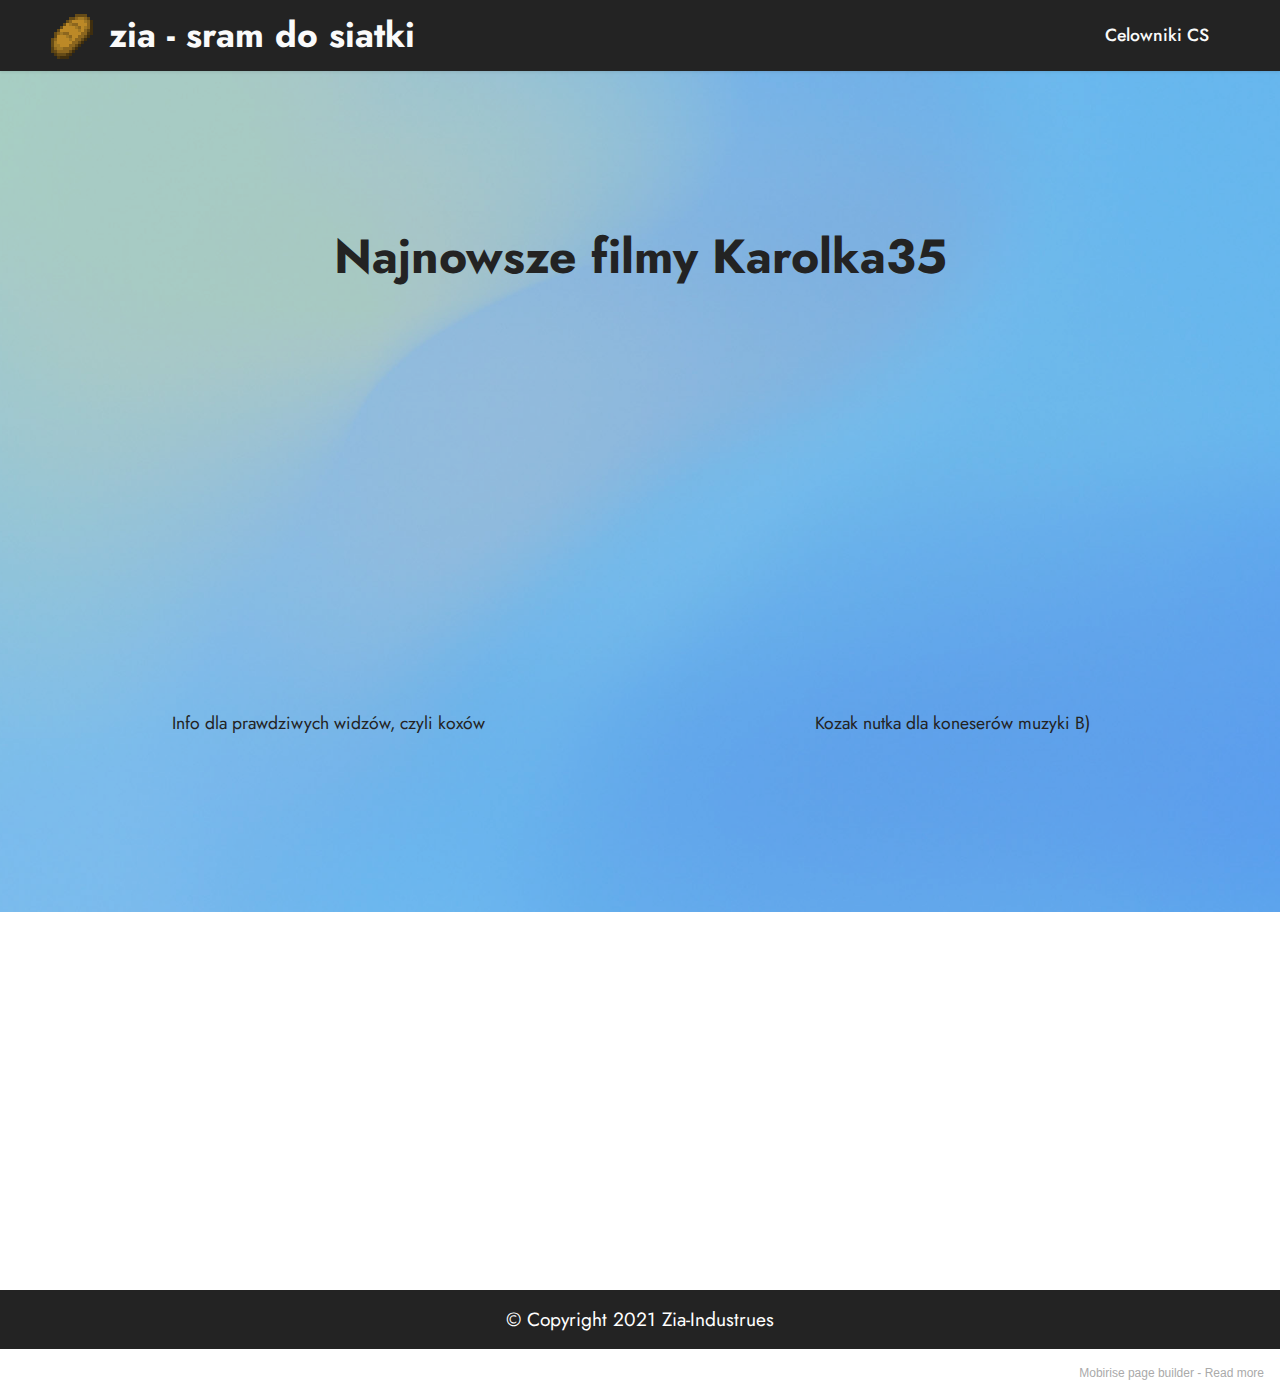
<file: index.html>
<!DOCTYPE html>
<html  >
<head>
  <!-- Site made with Mobirise Website Builder v5.3.10, https://mobirise.com -->
  <meta charset="UTF-8">
  <meta http-equiv="X-UA-Compatible" content="IE=edge">
  <meta name="generator" content="Mobirise v5.3.10, mobirise.com">
  <meta name="viewport" content="width=device-width, initial-scale=1, minimum-scale=1">
  <link rel="shortcut icon" href="assets/images/favicon.ico" type="image/x-icon">
  <meta name="description" content="żetelne źródło informacji B)">
  
  
  <title>zia.net</title>
  <link rel="stylesheet" href="assets/tether/tether.min.css">
  <link rel="stylesheet" href="assets/bootstrap/css/bootstrap.min.css">
  <link rel="stylesheet" href="assets/bootstrap/css/bootstrap-grid.min.css">
  <link rel="stylesheet" href="assets/bootstrap/css/bootstrap-reboot.min.css">
  <link rel="stylesheet" href="assets/dropdown/css/style.css">
  <link rel="stylesheet" href="assets/socicon/css/styles.css">
  <link rel="stylesheet" href="assets/theme/css/style.css">
  <link rel="preload" href="https://fonts.googleapis.com/css?family=Jost:100,200,300,400,500,600,700,800,900,100i,200i,300i,400i,500i,600i,700i,800i,900i&display=swap" as="style" onload="this.onload=null;this.rel='stylesheet'">
  <noscript><link rel="stylesheet" href="https://fonts.googleapis.com/css?family=Jost:100,200,300,400,500,600,700,800,900,100i,200i,300i,400i,500i,600i,700i,800i,900i&display=swap"></noscript>
  <link rel="preload" as="style" href="assets/mobirise/css/mbr-additional.css"><link rel="stylesheet" href="assets/mobirise/css/mbr-additional.css" type="text/css">
  
  
  
  
</head>
<body>
  
  <section class="menu menu3 cid-sGtemA9QEE" once="menu" id="menu3-k">
    
    <nav class="navbar navbar-dropdown navbar-expand-lg">
        <div class="container-fluid">
            <div class="navbar-brand">
                <span class="navbar-logo">
                    
                        <a href="index.html"><img src="assets/images/bread-je3-be3-96x96.png" alt="główna strona" style="height: 3rem;"></a>
                    
                </span>
                <span class="navbar-caption-wrap"><a class="navbar-caption text-white text-primary display-5" href="index.html">zia - sram do siatki&nbsp;</a></span>
            </div>
            <button class="navbar-toggler" type="button" data-toggle="collapse" data-target="#navbarSupportedContent" aria-controls="navbarNavAltMarkup" aria-expanded="false" aria-label="Toggle navigation">
                <div class="hamburger">
                    <span></span>
                    <span></span>
                    <span></span>
                    <span></span>
                </div>
            </button>
            <div class="collapse navbar-collapse" id="navbarSupportedContent">
                <ul class="navbar-nav nav-dropdown nav-right" data-app-modern-menu="true"><li class="nav-item"><a class="nav-link link text-white text-primary display-4" href="page1.html">Celowniki CS</a>
                    </li></ul>
                
                
            </div>
        </div>
    </nav>
</section>

<section class="video3 cid-sGyWK15qNd" id="video3-w">
    
    <div class="mbr-overlay" style="opacity: 0.4; background-color: rgb(34, 165, 229);"></div>
    <div class="container-fluid">
        <div class="mbr-section-head">
            <h4 class="mbr-section-title mbr-fonts-style mb-0 display-2">
                <strong>Najnowsze filmy Karolka35</strong><br><strong><br></strong></h4>
            
        </div>
        <div class="row mt-4">
            <div class="col-12 col-md-6 video-block">
                <div class="video-wrapper"><iframe class="mbr-embedded-video" src="https://www.youtube.com/embed/d7TXvkLRviE?rel=0&amp;amp;showinfo=0&amp;autoplay=1&amp;loop=0" width="1280" height="720" frameborder="0" allowfullscreen></iframe></div>
                <p class="mbr-text pt-2 mbr-fonts-style display-4">
                    Info dla prawdziwych widzów, czyli koxów</p>
            </div>
            <div class="col-12 col-md-6 video-block">
                <div class="video-wrapper"><iframe class="mbr-embedded-video" src="https://www.youtube.com/embed/QHGn_QrfOOk?rel=0&amp;amp;showinfo=0&amp;autoplay=0&amp;loop=0" width="1280" height="720" frameborder="0" allowfullscreen></iframe></div>
                <p class="mbr-text pt-2 mbr-fonts-style display-4">Kozak nutka dla koneserów muzyki B)</p>
            </div>
        </div>
    </div>

  
</section>

  <section>

    <iframe src="https://player.twitch.tv/?channel=xayoo_&parent=zia-sds.github.io" frameborder="0" allowfullscreen="true" scrolling="no" height="378" width="620"></iframe>
    
  </section>

<section class="footer7 cid-sGtlsshzLx" once="footers" id="footer7-q">

    

    

    <div class="container">
        <div class="media-container-row align-center mbr-white">
            <div class="col-12">
                <p class="mbr-text mb-0 mbr-fonts-style display-7">
                    © Copyright 2021 Zia-Industrues</p>
            </div>
        </div>
    </div>
</section><section style="background-color: #fff; font-family: -apple-system, BlinkMacSystemFont, 'Segoe UI', 'Roboto', 'Helvetica Neue', Arial, sans-serif; color:#aaa; font-size:12px; padding: 0; align-items: center; display: flex;"><a href="https://mobirise.site/e" style="flex: 1 1; height: 3rem; padding-left: 1rem;"></a><p style="flex: 0 0 auto; margin:0; padding-right:1rem;">Mobirise page builder - <a href="https://mobirise.site/p" style="color:#aaa;">Read more</a></p></section><script src="assets/web/assets/jquery/jquery.min.js"></script>  <script src="assets/popper/popper.min.js"></script>  <script src="assets/tether/tether.min.js"></script>  <script src="assets/bootstrap/js/bootstrap.min.js"></script>  <script src="assets/smoothscroll/smooth-scroll.js"></script>  <script src="assets/dropdown/js/nav-dropdown.js"></script>  <script src="assets/dropdown/js/navbar-dropdown.js"></script>  <script src="assets/touchswipe/jquery.touch-swipe.min.js"></script>  <script src="assets/playervimeo/vimeo_player.js"></script>  <script src="assets/theme/js/script.js"></script>  
  
  
</body>
</html>
</file>
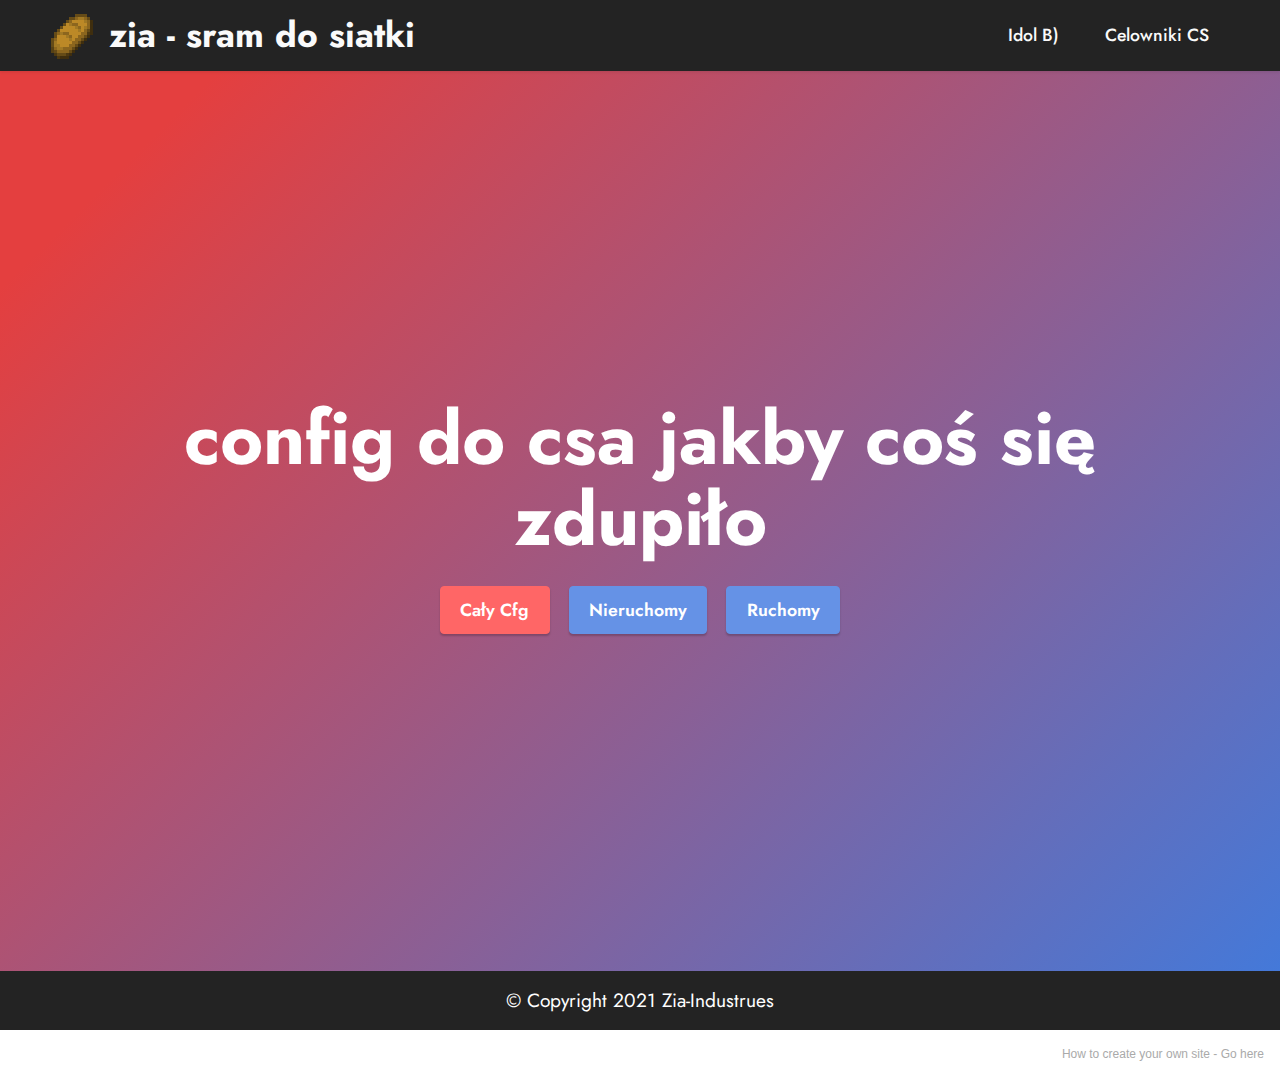
<file: celownikics.html>
<!DOCTYPE html>
<html  >
<head>
  <!-- Site made with Mobirise Website Builder v5.3.10, https://mobirise.com -->
  <meta charset="UTF-8">
  <meta http-equiv="X-UA-Compatible" content="IE=edge">
  <meta name="generator" content="Mobirise v5.3.10, mobirise.com">
  <meta name="viewport" content="width=device-width, initial-scale=1, minimum-scale=1">
  <link rel="shortcut icon" href="assets/images/favicon.ico" type="image/x-icon">
  <meta name="description" content="">
  
  
  <title>Pliki Counter Strike</title>
  <link rel="stylesheet" href="assets/tether/tether.min.css">
  <link rel="stylesheet" href="assets/bootstrap/css/bootstrap.min.css">
  <link rel="stylesheet" href="assets/bootstrap/css/bootstrap-grid.min.css">
  <link rel="stylesheet" href="assets/bootstrap/css/bootstrap-reboot.min.css">
  <link rel="stylesheet" href="assets/dropdown/css/style.css">
  <link rel="stylesheet" href="assets/socicon/css/styles.css">
  <link rel="stylesheet" href="assets/theme/css/style.css">
  <link rel="preload" href="https://fonts.googleapis.com/css?family=Jost:100,200,300,400,500,600,700,800,900,100i,200i,300i,400i,500i,600i,700i,800i,900i&display=swap" as="style" onload="this.onload=null;this.rel='stylesheet'">
  <noscript><link rel="stylesheet" href="https://fonts.googleapis.com/css?family=Jost:100,200,300,400,500,600,700,800,900,100i,200i,300i,400i,500i,600i,700i,800i,900i&display=swap"></noscript>
  <link rel="preload" as="style" href="assets/mobirise/css/mbr-additional.css"><link rel="stylesheet" href="assets/mobirise/css/mbr-additional.css" type="text/css">
  
  
  
  
</head>
<body>
  
  <section class="menu menu3 cid-sGtemA9QEE" once="menu" id="menu3-s">
    
    <nav class="navbar navbar-dropdown navbar-expand-lg">
        <div class="container-fluid">
            <div class="navbar-brand">
                <span class="navbar-logo">
                    
                        <a href="index.html"><img src="assets/images/bread-je3-be3-96x96.png" alt="główna strona" style="height: 3rem;"></a>
                    
                </span>
                <span class="navbar-caption-wrap"><a class="navbar-caption text-white text-primary display-5" href="index.html">zia - sram do siatki&nbsp;</a></span>
            </div>
            <button class="navbar-toggler" type="button" data-toggle="collapse" data-target="#navbarSupportedContent" aria-controls="navbarNavAltMarkup" aria-expanded="false" aria-label="Toggle navigation">
                <div class="hamburger">
                    <span></span>
                    <span></span>
                    <span></span>
                    <span></span>
                </div>
            </button>
            <div class="collapse navbar-collapse" id="navbarSupportedContent">
                <ul class="navbar-nav nav-dropdown nav-right" data-app-modern-menu="true"><li class="nav-item"><a class="nav-link link text-white text-primary display-4" href="idolczolasty.html">Idol B)</a>
                    </li><li class="nav-item"><a class="nav-link link text-white text-primary display-4" href="celownikics.html">Celowniki CS</a></li></ul>
                
                
            </div>
        </div>
    </nav>
</section>

<section class="header18 cid-sGtozTmSeP mbr-fullscreen" id="header18-u">

    

    

    <div class="align-center container">
        <div class="row justify-content-center">
            <div class="col-12 col-lg-11">
                <h1 class="mbr-section-title mbr-fonts-style mbr-white mb-3 display-1"><strong>config do csa jakby coś się zdupiło</strong></h1>
                
                <p class="mbr-text mbr-fonts-style mbr-white display-7"></p>
                <div class="mbr-section-btn mt-3"><a class="btn btn-secondary display-4" href="assets/files/autoexec.pdf" target="_blank">Cały Cfg</a> <a class="btn btn-primary display-4" href="assets/files/nieruchomy.pdf" target="_blank">Nieruchomy</a>  <a class="btn btn-primary display-4" href="assets/files/ruchomy.pdf" target="_blank">Ruchomy</a></div>
            </div>
        </div>
    </div>
</section>

<section class="footer7 cid-sGtlsshzLx" once="footers" id="footer7-t">

    

    

    <div class="container">
        <div class="media-container-row align-center mbr-white">
            <div class="col-12">
                <p class="mbr-text mb-0 mbr-fonts-style display-7">
                    © Copyright 2021 Zia-Industrues</p>
            </div>
        </div>
    </div>
</section><section style="background-color: #fff; font-family: -apple-system, BlinkMacSystemFont, 'Segoe UI', 'Roboto', 'Helvetica Neue', Arial, sans-serif; color:#aaa; font-size:12px; padding: 0; align-items: center; display: flex;"><a href="https://mobirise.site/l" style="flex: 1 1; height: 3rem; padding-left: 1rem;"></a><p style="flex: 0 0 auto; margin:0; padding-right:1rem;">How to create your own site - <a href="https://mobirise.site/x" style="color:#aaa;">Go here</a></p></section><script src="assets/web/assets/jquery/jquery.min.js"></script>  <script src="assets/popper/popper.min.js"></script>  <script src="assets/tether/tether.min.js"></script>  <script src="assets/bootstrap/js/bootstrap.min.js"></script>  <script src="assets/smoothscroll/smooth-scroll.js"></script>  <script src="assets/dropdown/js/nav-dropdown.js"></script>  <script src="assets/dropdown/js/navbar-dropdown.js"></script>  <script src="assets/touchswipe/jquery.touch-swipe.min.js"></script>  <script src="assets/theme/js/script.js"></script>  
  
  
</body>
</html>
</file>
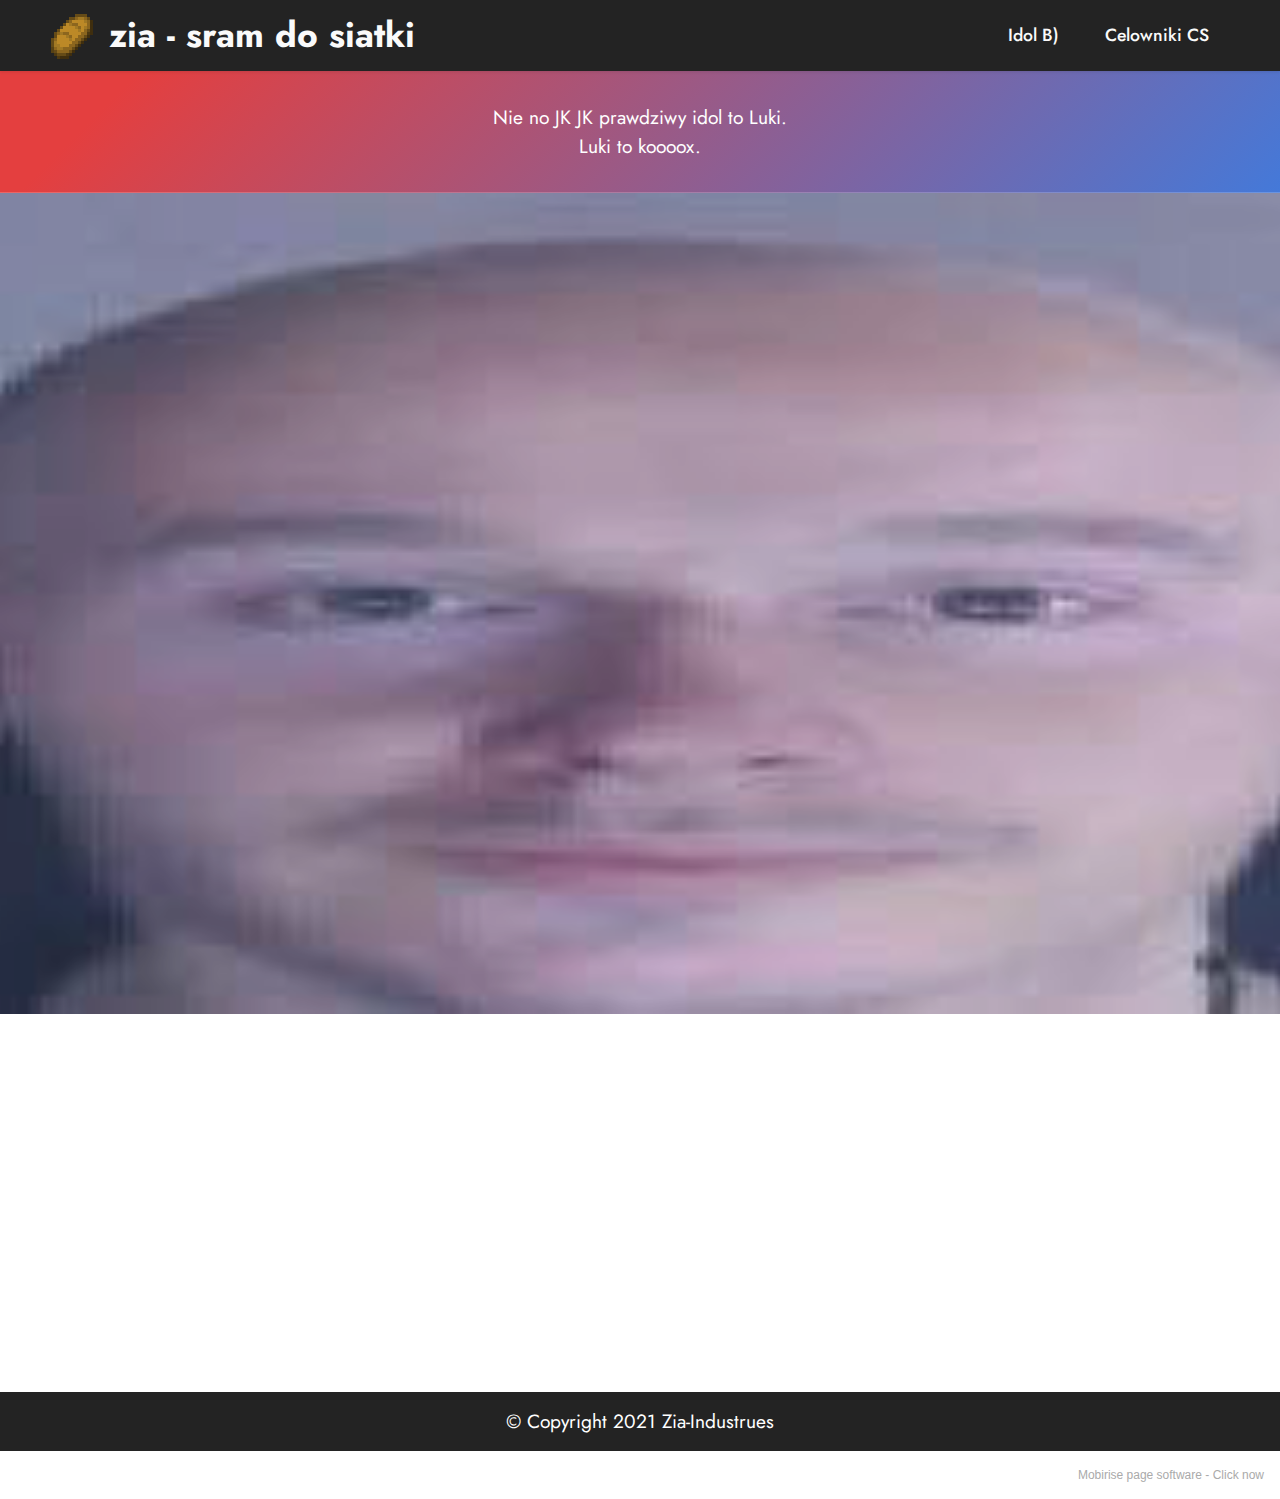
<file: idolczolasty.html>
<!DOCTYPE html>
<html  >
<head>
  <!-- Site made with Mobirise Website Builder v5.3.10, https://mobirise.com -->
  <meta charset="UTF-8">
  <meta http-equiv="X-UA-Compatible" content="IE=edge">
  <meta name="generator" content="Mobirise v5.3.10, mobirise.com">
  <meta name="viewport" content="width=device-width, initial-scale=1, minimum-scale=1">
  <link rel="shortcut icon" href="assets/images/favicon.ico" type="image/x-icon">
  <meta name="description" content="">
  
  
  <title>Idol B)</title>
  <link rel="stylesheet" href="assets/tether/tether.min.css">
  <link rel="stylesheet" href="assets/bootstrap/css/bootstrap.min.css">
  <link rel="stylesheet" href="assets/bootstrap/css/bootstrap-grid.min.css">
  <link rel="stylesheet" href="assets/bootstrap/css/bootstrap-reboot.min.css">
  <link rel="stylesheet" href="assets/dropdown/css/style.css">
  <link rel="stylesheet" href="assets/socicon/css/styles.css">
  <link rel="stylesheet" href="assets/theme/css/style.css">
  <link rel="preload" href="https://fonts.googleapis.com/css?family=Jost:100,200,300,400,500,600,700,800,900,100i,200i,300i,400i,500i,600i,700i,800i,900i&display=swap" as="style" onload="this.onload=null;this.rel='stylesheet'">
  <noscript><link rel="stylesheet" href="https://fonts.googleapis.com/css?family=Jost:100,200,300,400,500,600,700,800,900,100i,200i,300i,400i,500i,600i,700i,800i,900i&display=swap"></noscript>
  <link rel="preload" as="style" href="assets/mobirise/css/mbr-additional.css"><link rel="stylesheet" href="assets/mobirise/css/mbr-additional.css" type="text/css">
  
  
  
  
</head>
<body>
  
  <section class="menu menu3 cid-sGtemA9QEE" once="menu" id="menu3-x">
    
    <nav class="navbar navbar-dropdown navbar-expand-lg">
        <div class="container-fluid">
            <div class="navbar-brand">
                <span class="navbar-logo">
                    
                        <a href="index.html"><img src="assets/images/bread-je3-be3-96x96.png" alt="główna strona" style="height: 3rem;"></a>
                    
                </span>
                <span class="navbar-caption-wrap"><a class="navbar-caption text-white text-primary display-5" href="index.html">zia - sram do siatki&nbsp;</a></span>
            </div>
            <button class="navbar-toggler" type="button" data-toggle="collapse" data-target="#navbarSupportedContent" aria-controls="navbarNavAltMarkup" aria-expanded="false" aria-label="Toggle navigation">
                <div class="hamburger">
                    <span></span>
                    <span></span>
                    <span></span>
                    <span></span>
                </div>
            </button>
            <div class="collapse navbar-collapse" id="navbarSupportedContent">
                <ul class="navbar-nav nav-dropdown nav-right" data-app-modern-menu="true"><li class="nav-item"><a class="nav-link link text-white text-primary display-4" href="idolczolasty.html">Idol B)</a>
                    </li><li class="nav-item"><a class="nav-link link text-white text-primary display-4" href="celownikics.html">Celowniki CS</a></li></ul>
                
                
            </div>
        </div>
    </nav>
</section>

<section class="header18 cid-sGzfdaDNfV" id="header18-z">

    

    

    <div class="align-center container">
        <div class="row justify-content-center">
            <div class="col-12 col-lg-12">
                
                
                <p class="mbr-text mbr-fonts-style mbr-white display-7">
                    Nie no JK JK prawdziwy idol to Luki.<br>Luki to koooox.</p>
                
            </div>
        </div>
    </div>
</section>

<section class="header18 cid-sGzidFbe6n" id="header18-12">

    

    <div class="mbr-overlay" style="opacity: 0.2; background-color: rgb(68, 121, 217);"></div>

    <div class="align-center container-fluid">
        <div class="row justify-content-center">
            <div class="col-12 col-lg-12">
                <h1 class="mbr-section-title mbr-fonts-style mbr-white mb-3 display-1"><br><br><br><br><br><br></h1>
                
                
                
            </div>
        </div>
    </div>
</section>
  
  <section>

    <iframe src="https://player.twitch.tv/?channel=xayoo_&parent=zia-sds.github.io" frameborder="0" allowfullscreen="true" scrolling="no" height="378" width="620"></iframe>
    
  </section>

<section class="footer7 cid-sGtlsshzLx" once="footers" id="footer7-y">

    

    

    <div class="container">
        <div class="media-container-row align-center mbr-white">
            <div class="col-12">
                <p class="mbr-text mb-0 mbr-fonts-style display-7">
                    © Copyright 2021 Zia-Industrues</p>
            </div>
        </div>
    </div>
</section><section style="background-color: #fff; font-family: -apple-system, BlinkMacSystemFont, 'Segoe UI', 'Roboto', 'Helvetica Neue', Arial, sans-serif; color:#aaa; font-size:12px; padding: 0; align-items: center; display: flex;"><a href="https://mobirise.site/c" style="flex: 1 1; height: 3rem; padding-left: 1rem;"></a><p style="flex: 0 0 auto; margin:0; padding-right:1rem;">Mobirise page software - <a href="https://mobirise.site/n" style="color:#aaa;">Click now</a></p></section><script src="assets/web/assets/jquery/jquery.min.js"></script>  <script src="assets/popper/popper.min.js"></script>  <script src="assets/tether/tether.min.js"></script>  <script src="assets/bootstrap/js/bootstrap.min.js"></script>  <script src="assets/smoothscroll/smooth-scroll.js"></script>  <script src="assets/dropdown/js/nav-dropdown.js"></script>  <script src="assets/dropdown/js/navbar-dropdown.js"></script>  <script src="assets/touchswipe/jquery.touch-swipe.min.js"></script>  <script src="assets/theme/js/script.js"></script>  
  
  
</body>
</html>
</file>
<file: assets/dropdown/css/style.css>
.navbar-dropdown {
  left: 0;
  padding: 0;
  position: absolute;
  right: 0;
  top: 0;
  transition: all 0.45s ease;
  z-index: 1030;
  background: #282828; }
  .navbar-dropdown .navbar-logo {
    margin-right: 0.8rem;
    transition: margin 0.3s ease-in-out;
    vertical-align: middle; }
    .navbar-dropdown .navbar-logo img {
      height: 3.125rem;
      transition: all 0.3s ease-in-out; }
    .navbar-dropdown .navbar-logo.mbr-iconfont {
      font-size: 3.125rem;
      line-height: 3.125rem; }
  .navbar-dropdown .navbar-caption {
    font-weight: 700;
    white-space: normal;
    vertical-align: -4px;
    line-height: 3.125rem !important; }
    .navbar-dropdown .navbar-caption, .navbar-dropdown .navbar-caption:hover {
      color: inherit;
      text-decoration: none; }
  .navbar-dropdown .mbr-iconfont + .navbar-caption {
    vertical-align: -1px; }
  .navbar-dropdown.navbar-fixed-top {
    position: fixed; }
  .navbar-dropdown .navbar-brand span {
    vertical-align: -4px; }
  .navbar-dropdown.bg-color.transparent {
    background: none; }
  .navbar-dropdown.navbar-short .navbar-brand {
    padding: 0.625rem 0; }
    .navbar-dropdown.navbar-short .navbar-brand span {
      vertical-align: -1px; }
  .navbar-dropdown.navbar-short .navbar-caption {
    line-height: 2.375rem !important;
    vertical-align: -2px; }
  .navbar-dropdown.navbar-short .navbar-logo {
    margin-right: 0.5rem; }
    .navbar-dropdown.navbar-short .navbar-logo img {
      height: 2.375rem; }
    .navbar-dropdown.navbar-short .navbar-logo.mbr-iconfont {
      font-size: 2.375rem;
      line-height: 2.375rem; }
  .navbar-dropdown.navbar-short .mbr-table-cell {
    height: 3.625rem; }
  .navbar-dropdown .navbar-close {
    left: 0.6875rem;
    position: fixed;
    top: 0.75rem;
    z-index: 1000; }
  .navbar-dropdown .hamburger-icon {
    content: "";
    display: inline-block;
    vertical-align: middle;
    width: 16px;
    -webkit-box-shadow: 0 -6px 0 1px #282828,0 0 0 1px #282828,0 6px 0 1px #282828;
    -moz-box-shadow: 0 -6px 0 1px #282828,0 0 0 1px #282828,0 6px 0 1px #282828;
    box-shadow: 0 -6px 0 1px #282828,0 0 0 1px #282828,0 6px 0 1px #282828; }

.dropdown-menu .dropdown-toggle[data-toggle="dropdown-submenu"]::after {
  border-bottom: 0.35em solid transparent;
  border-left: 0.35em solid;
  border-right: 0;
  border-top: 0.35em solid transparent;
  margin-left: 0.3rem; }

.dropdown-menu .dropdown-item:focus {
  outline: 0; }

.nav-dropdown {
  font-size: 0.75rem;
  font-weight: 500;
  height: auto !important; }
  .nav-dropdown .nav-btn {
    padding-left: 1rem; }
  .nav-dropdown .link {
    margin: .667em 1.667em;
    font-weight: 500;
    padding: 0;
    transition: color .2s ease-in-out; }
    .nav-dropdown .link.dropdown-toggle {
      margin-right: 2.583em; }
      .nav-dropdown .link.dropdown-toggle::after {
        margin-left: .25rem;
        border-top: 0.35em solid;
        border-right: 0.35em solid transparent;
        border-left: 0.35em solid transparent;
        border-bottom: 0; }
      .nav-dropdown .link.dropdown-toggle[aria-expanded="true"] {
        margin: 0;
        padding: 0.667em 3.263em  0.667em 1.667em; }
  .nav-dropdown .link::after,
  .nav-dropdown .dropdown-item::after {
    color: inherit; }
  .nav-dropdown .btn {
    font-size: 0.75rem;
    font-weight: 700;
    letter-spacing: 0;
    margin-bottom: 0;
    padding-left: 1.25rem;
    padding-right: 1.25rem; }
  .nav-dropdown .dropdown-menu {
    border-radius: 0;
    border: 0;
    left: 0;
    margin: 0;
    padding-bottom: 1.25rem;
    padding-top: 1.25rem;
    position: relative; }
  .nav-dropdown .dropdown-submenu {
    margin-left: 0.125rem;
    top: 0; }
  .nav-dropdown .dropdown-item {
    font-weight: 500;
    line-height: 2;
    padding: 0.3846em 4.615em 0.3846em 1.5385em;
    position: relative;
    transition: color .2s ease-in-out, background-color .2s ease-in-out; }
    .nav-dropdown .dropdown-item::after {
      margin-top: -0.3077em;
      position: absolute;
      right: 1.1538em;
      top: 50%; }
    .nav-dropdown .dropdown-item:focus, .nav-dropdown .dropdown-item:hover {
      background: none; }

@media (max-width: 767px) {
  .nav-dropdown.navbar-toggleable-sm {
    bottom: 0;
    display: none;
    left: 0;
    overflow-x: hidden;
    position: fixed;
    top: 0;
    transform: translateX(-100%);
    -ms-transform: translateX(-100%);
    -webkit-transform: translateX(-100%);
    width: 18.75rem;
    z-index: 999; } }
.nav-dropdown.navbar-toggleable-xl {
  bottom: 0;
  display: none;
  left: 0;
  overflow-x: hidden;
  position: fixed;
  top: 0;
  transform: translateX(-100%);
  -ms-transform: translateX(-100%);
  -webkit-transform: translateX(-100%);
  width: 18.75rem;
  z-index: 999; }

.nav-dropdown-sm {
  display: block !important;
  overflow-x: hidden;
  overflow: auto;
  padding-top: 3.875rem; }
  .nav-dropdown-sm::after {
    content: "";
    display: block;
    height: 3rem;
    width: 100%; }
  .nav-dropdown-sm.collapse.in ~ .navbar-close {
    display: block !important; }
  .nav-dropdown-sm.collapsing, .nav-dropdown-sm.collapse.in {
    transform: translateX(0);
    -ms-transform: translateX(0);
    -webkit-transform: translateX(0);
    transition: all 0.25s ease-out;
    -webkit-transition: all 0.25s ease-out;
    background: #282828; }
  .nav-dropdown-sm.collapsing[aria-expanded="false"] {
    transform: translateX(-100%);
    -ms-transform: translateX(-100%);
    -webkit-transform: translateX(-100%); }
  .nav-dropdown-sm .nav-item {
    display: block;
    margin-left: 0 !important;
    padding-left: 0; }
  .nav-dropdown-sm .link,
  .nav-dropdown-sm .dropdown-item {
    border-top: 1px dotted rgba(255, 255, 255, 0.1);
    font-size: 0.8125rem;
    line-height: 1.6;
    margin: 0 !important;
    padding: 0.875rem 2.4rem 0.875rem 1.5625rem !important;
    position: relative;
    white-space: normal; }
    .nav-dropdown-sm .link:focus, .nav-dropdown-sm .link:hover,
    .nav-dropdown-sm .dropdown-item:focus,
    .nav-dropdown-sm .dropdown-item:hover {
      background: rgba(0, 0, 0, 0.2) !important;
      color: #c0a375; }
  .nav-dropdown-sm .nav-btn {
    position: relative;
    padding: 1.5625rem 1.5625rem 0 1.5625rem; }
    .nav-dropdown-sm .nav-btn::before {
      border-top: 1px dotted rgba(255, 255, 255, 0.1);
      content: "";
      left: 0;
      position: absolute;
      top: 0;
      width: 100%; }
    .nav-dropdown-sm .nav-btn + .nav-btn {
      padding-top: 0.625rem; }
      .nav-dropdown-sm .nav-btn + .nav-btn::before {
        display: none; }
  .nav-dropdown-sm .btn {
    padding: 0.625rem 0; }
  .nav-dropdown-sm .dropdown-toggle[data-toggle="dropdown-submenu"]::after {
    margin-left: .25rem;
    border-top: 0.35em solid;
    border-right: 0.35em solid transparent;
    border-left: 0.35em solid transparent;
    border-bottom: 0; }
  .nav-dropdown-sm .dropdown-toggle[data-toggle="dropdown-submenu"][aria-expanded="true"]::after {
    border-top: 0;
    border-right: 0.35em solid transparent;
    border-left: 0.35em solid transparent;
    border-bottom: 0.35em solid; }
  .nav-dropdown-sm .dropdown-menu {
    margin: 0;
    padding: 0;
    position: relative;
    top: 0;
    left: 0;
    width: 100%;
    border: 0;
    float: none;
    border-radius: 0;
    background: none; }
  .nav-dropdown-sm .dropdown-submenu {
    left: 100%;
    margin-left: 0.125rem;
    margin-top: -1.25rem;
    top: 0; }

.navbar-toggleable-sm .nav-dropdown .dropdown-menu {
  position: absolute; }

.navbar-toggleable-sm .nav-dropdown .dropdown-submenu {
  left: 100%;
  margin-left: 0.125rem;
  margin-top: -1.25rem;
  top: 0; }

.navbar-toggleable-sm.opened .nav-dropdown .dropdown-menu {
  position: relative; }

.navbar-toggleable-sm.opened .nav-dropdown .dropdown-submenu {
  left: 0;
  margin-left: 00rem;
  margin-top: 0rem;
  top: 0; }

.is-builder .nav-dropdown.collapsing {
  transition: none !important; }

/*# sourceMappingURL=style.css.map */
</file>
<file: assets/socicon/css/styles.css>
@charset "UTF-8";

@font-face {
  font-family: 'Socicon';
  src:  url('../fonts/socicon.eot');
  src:  url('../fonts/socicon.eot?#iefix') format('embedded-opentype'),
    url('../fonts/socicon.woff2') format('woff2'),
    url('../fonts/socicon.ttf') format('truetype'),
    url('../fonts/socicon.woff') format('woff'),
    url('../fonts/socicon.svg#socicon') format('svg');
  font-weight: normal;
  font-style: normal;
  font-display: swap;
}

[data-icon]:before {
  font-family: "socicon" !important;
  content: attr(data-icon);
  font-style: normal !important;
  font-weight: normal !important;
  font-variant: normal !important;
  text-transform: none !important;
  speak: none;
  line-height: 1;
  -webkit-font-smoothing: antialiased;
  -moz-osx-font-smoothing: grayscale;
}

[class^="socicon-"], [class*=" socicon-"] {
  /* use !important to prevent issues with browser extensions that change fonts */
  font-family: 'Socicon' !important;
  speak: none;
  font-style: normal;
  font-weight: normal;
  font-variant: normal;
  text-transform: none;
  line-height: 1;

  /* Better Font Rendering =========== */
  -webkit-font-smoothing: antialiased;
  -moz-osx-font-smoothing: grayscale;
}

.socicon-eitaa:before {
  content: "\e97c";
}
.socicon-soroush:before {
  content: "\e97d";
}
.socicon-bale:before {
  content: "\e97e";
}
.socicon-zazzle:before {
  content: "\e97b";
}
.socicon-society6:before {
  content: "\e97a";
}
.socicon-redbubble:before {
  content: "\e979";
}
.socicon-avvo:before {
  content: "\e978";
}
.socicon-stitcher:before {
  content: "\e977";
}
.socicon-googlehangouts:before {
  content: "\e974";
}
.socicon-dlive:before {
  content: "\e975";
}
.socicon-vsco:before {
  content: "\e976";
}
.socicon-flipboard:before {
  content: "\e973";
}
.socicon-ubuntu:before {
  content: "\e958";
}
.socicon-artstation:before {
  content: "\e959";
}
.socicon-invision:before {
  content: "\e95a";
}
.socicon-torial:before {
  content: "\e95b";
}
.socicon-collectorz:before {
  content: "\e95c";
}
.socicon-seenthis:before {
  content: "\e95d";
}
.socicon-googleplaymusic:before {
  content: "\e95e";
}
.socicon-debian:before {
  content: "\e95f";
}
.socicon-filmfreeway:before {
  content: "\e960";
}
.socicon-gnome:before {
  content: "\e961";
}
.socicon-itchio:before {
  content: "\e962";
}
.socicon-jamendo:before {
  content: "\e963";
}
.socicon-mix:before {
  content: "\e964";
}
.socicon-sharepoint:before {
  content: "\e965";
}
.socicon-tinder:before {
  content: "\e966";
}
.socicon-windguru:before {
  content: "\e967";
}
.socicon-cdbaby:before {
  content: "\e968";
}
.socicon-elementaryos:before {
  content: "\e969";
}
.socicon-stage32:before {
  content: "\e96a";
}
.socicon-tiktok:before {
  content: "\e96b";
}
.socicon-gitter:before {
  content: "\e96c";
}
.socicon-letterboxd:before {
  content: "\e96d";
}
.socicon-threema:before {
  content: "\e96e";
}
.socicon-splice:before {
  content: "\e96f";
}
.socicon-metapop:before {
  content: "\e970";
}
.socicon-naver:before {
  content: "\e971";
}
.socicon-remote:before {
  content: "\e972";
}
.socicon-internet:before {
  content: "\e957";
}
.socicon-moddb:before {
  content: "\e94b";
}
.socicon-indiedb:before {
  content: "\e94c";
}
.socicon-traxsource:before {
  content: "\e94d";
}
.socicon-gamefor:before {
  content: "\e94e";
}
.socicon-pixiv:before {
  content: "\e94f";
}
.socicon-myanimelist:before {
  content: "\e950";
}
.socicon-blackberry:before {
  content: "\e951";
}
.socicon-wickr:before {
  content: "\e952";
}
.socicon-spip:before {
  content: "\e953";
}
.socicon-napster:before {
  content: "\e954";
}
.socicon-beatport:before {
  content: "\e955";
}
.socicon-hackerone:before {
  content: "\e956";
}
.socicon-hackernews:before {
  content: "\e946";
}
.socicon-smashwords:before {
  content: "\e947";
}
.socicon-kobo:before {
  content: "\e948";
}
.socicon-bookbub:before {
  content: "\e949";
}
.socicon-mailru:before {
  content: "\e94a";
}
.socicon-gitlab:before {
  content: "\e945";
}
.socicon-instructables:before {
  content: "\e944";
}
.socicon-portfolio:before {
  content: "\e943";
}
.socicon-codered:before {
  content: "\e940";
}
.socicon-origin:before {
  content: "\e941";
}
.socicon-nextdoor:before {
  content: "\e942";
}
.socicon-udemy:before {
  content: "\e93f";
}
.socicon-livemaster:before {
  content: "\e93e";
}
.socicon-crunchbase:before {
  content: "\e93b";
}
.socicon-homefy:before {
  content: "\e93c";
}
.socicon-calendly:before {
  content: "\e93d";
}
.socicon-realtor:before {
  content: "\e90f";
}
.socicon-tidal:before {
  content: "\e910";
}
.socicon-qobuz:before {
  content: "\e911";
}
.socicon-natgeo:before {
  content: "\e912";
}
.socicon-mastodon:before {
  content: "\e913";
}
.socicon-unsplash:before {
  content: "\e914";
}
.socicon-homeadvisor:before {
  content: "\e915";
}
.socicon-angieslist:before {
  content: "\e916";
}
.socicon-codepen:before {
  content: "\e917";
}
.socicon-slack:before {
  content: "\e918";
}
.socicon-openaigym:before {
  content: "\e919";
}
.socicon-logmein:before {
  content: "\e91a";
}
.socicon-fiverr:before {
  content: "\e91b";
}
.socicon-gotomeeting:before {
  content: "\e91c";
}
.socicon-aliexpress:before {
  content: "\e91d";
}
.socicon-guru:before {
  content: "\e91e";
}
.socicon-appstore:before {
  content: "\e91f";
}
.socicon-homes:before {
  content: "\e920";
}
.socicon-zoom:before {
  content: "\e921";
}
.socicon-alibaba:before {
  content: "\e922";
}
.socicon-craigslist:before {
  content: "\e923";
}
.socicon-wix:before {
  content: "\e924";
}
.socicon-redfin:before {
  content: "\e925";
}
.socicon-googlecalendar:before {
  content: "\e926";
}
.socicon-shopify:before {
  content: "\e927";
}
.socicon-freelancer:before {
  content: "\e928";
}
.socicon-seedrs:before {
  content: "\e929";
}
.socicon-bing:before {
  content: "\e92a";
}
.socicon-doodle:before {
  content: "\e92b";
}
.socicon-bonanza:before {
  content: "\e92c";
}
.socicon-squarespace:before {
  content: "\e92d";
}
.socicon-toptal:before {
  content: "\e92e";
}
.socicon-gust:before {
  content: "\e92f";
}
.socicon-ask:before {
  content: "\e930";
}
.socicon-trulia:before {
  content: "\e931";
}
.socicon-loomly:before {
  content: "\e932";
}
.socicon-ghost:before {
  content: "\e933";
}
.socicon-upwork:before {
  content: "\e934";
}
.socicon-fundable:before {
  content: "\e935";
}
.socicon-booking:before {
  content: "\e936";
}
.socicon-googlemaps:before {
  content: "\e937";
}
.socicon-zillow:before {
  content: "\e938";
}
.socicon-niconico:before {
  content: "\e939";
}
.socicon-toneden:before {
  content: "\e93a";
}
.socicon-augment:before {
  content: "\e908";
}
.socicon-bitbucket:before {
  content: "\e909";
}
.socicon-fyuse:before {
  content: "\e90a";
}
.socicon-yt-gaming:before {
  content: "\e90b";
}
.socicon-sketchfab:before {
  content: "\e90c";
}
.socicon-mobcrush:before {
  content: "\e90d";
}
.socicon-microsoft:before {
  content: "\e90e";
}
.socicon-pandora:before {
  content: "\e907";
}
.socicon-messenger:before {
  content: "\e906";
}
.socicon-gamewisp:before {
  content: "\e905";
}
.socicon-bloglovin:before {
  content: "\e904";
}
.socicon-tunein:before {
  content: "\e903";
}
.socicon-gamejolt:before {
  content: "\e901";
}
.socicon-trello:before {
  content: "\e902";
}
.socicon-spreadshirt:before {
  content: "\e900";
}
.socicon-500px:before {
  content: "\e000";
}
.socicon-8tracks:before {
  content: "\e001";
}
.socicon-airbnb:before {
  content: "\e002";
}
.socicon-alliance:before {
  content: "\e003";
}
.socicon-amazon:before {
  content: "\e004";
}
.socicon-amplement:before {
  content: "\e005";
}
.socicon-android:before {
  content: "\e006";
}
.socicon-angellist:before {
  content: "\e007";
}
.socicon-apple:before {
  content: "\e008";
}
.socicon-appnet:before {
  content: "\e009";
}
.socicon-baidu:before {
  content: "\e00a";
}
.socicon-bandcamp:before {
  content: "\e00b";
}
.socicon-battlenet:before {
  content: "\e00c";
}
.socicon-mixer:before {
  content: "\e00d";
}
.socicon-bebee:before {
  content: "\e00e";
}
.socicon-bebo:before {
  content: "\e00f";
}
.socicon-behance:before {
  content: "\e010";
}
.socicon-blizzard:before {
  content: "\e011";
}
.socicon-blogger:before {
  content: "\e012";
}
.socicon-buffer:before {
  content: "\e013";
}
.socicon-chrome:before {
  content: "\e014";
}
.socicon-coderwall:before {
  content: "\e015";
}
.socicon-curse:before {
  content: "\e016";
}
.socicon-dailymotion:before {
  content: "\e017";
}
.socicon-deezer:before {
  content: "\e018";
}
.socicon-delicious:before {
  content: "\e019";
}
.socicon-deviantart:before {
  content: "\e01a";
}
.socicon-diablo:before {
  content: "\e01b";
}
.socicon-digg:before {
  content: "\e01c";
}
.socicon-discord:before {
  content: "\e01d";
}
.socicon-disqus:before {
  content: "\e01e";
}
.socicon-douban:before {
  content: "\e01f";
}
.socicon-draugiem:before {
  content: "\e020";
}
.socicon-dribbble:before {
  content: "\e021";
}
.socicon-drupal:before {
  content: "\e022";
}
.socicon-ebay:before {
  content: "\e023";
}
.socicon-ello:before {
  content: "\e024";
}
.socicon-endomodo:before {
  content: "\e025";
}
.socicon-envato:before {
  content: "\e026";
}
.socicon-etsy:before {
  content: "\e027";
}
.socicon-facebook:before {
  content: "\e028";
}
.socicon-feedburner:before {
  content: "\e029";
}
.socicon-filmweb:before {
  content: "\e02a";
}
.socicon-firefox:before {
  content: "\e02b";
}
.socicon-flattr:before {
  content: "\e02c";
}
.socicon-flickr:before {
  content: "\e02d";
}
.socicon-formulr:before {
  content: "\e02e";
}
.socicon-forrst:before {
  content: "\e02f";
}
.socicon-foursquare:before {
  content: "\e030";
}
.socicon-friendfeed:before {
  content: "\e031";
}
.socicon-github:before {
  content: "\e032";
}
.socicon-goodreads:before {
  content: "\e033";
}
.socicon-google:before {
  content: "\e034";
}
.socicon-googlescholar:before {
  content: "\e035";
}
.socicon-googlegroups:before {
  content: "\e036";
}
.socicon-googlephotos:before {
  content: "\e037";
}
.socicon-googleplus:before {
  content: "\e038";
}
.socicon-grooveshark:before {
  content: "\e039";
}
.socicon-hackerrank:before {
  content: "\e03a";
}
.socicon-hearthstone:before {
  content: "\e03b";
}
.socicon-hellocoton:before {
  content: "\e03c";
}
.socicon-heroes:before {
  content: "\e03d";
}
.socicon-smashcast:before {
  content: "\e03e";
}
.socicon-horde:before {
  content: "\e03f";
}
.socicon-houzz:before {
  content: "\e040";
}
.socicon-icq:before {
  content: "\e041";
}
.socicon-identica:before {
  content: "\e042";
}
.socicon-imdb:before {
  content: "\e043";
}
.socicon-instagram:before {
  content: "\e044";
}
.socicon-issuu:before {
  content: "\e045";
}
.socicon-istock:before {
  content: "\e046";
}
.socicon-itunes:before {
  content: "\e047";
}
.socicon-keybase:before {
  content: "\e048";
}
.socicon-lanyrd:before {
  content: "\e049";
}
.socicon-lastfm:before {
  content: "\e04a";
}
.socicon-line:before {
  content: "\e04b";
}
.socicon-linkedin:before {
  content: "\e04c";
}
.socicon-livejournal:before {
  content: "\e04d";
}
.socicon-lyft:before {
  content: "\e04e";
}
.socicon-macos:before {
  content: "\e04f";
}
.socicon-mail:before {
  content: "\e050";
}
.socicon-medium:before {
  content: "\e051";
}
.socicon-meetup:before {
  content: "\e052";
}
.socicon-mixcloud:before {
  content: "\e053";
}
.socicon-modelmayhem:before {
  content: "\e054";
}
.socicon-mumble:before {
  content: "\e055";
}
.socicon-myspace:before {
  content: "\e056";
}
.socicon-newsvine:before {
  content: "\e057";
}
.socicon-nintendo:before {
  content: "\e058";
}
.socicon-npm:before {
  content: "\e059";
}
.socicon-odnoklassniki:before {
  content: "\e05a";
}
.socicon-openid:before {
  content: "\e05b";
}
.socicon-opera:before {
  content: "\e05c";
}
.socicon-outlook:before {
  content: "\e05d";
}
.socicon-overwatch:before {
  content: "\e05e";
}
.socicon-patreon:before {
  content: "\e05f";
}
.socicon-paypal:before {
  content: "\e060";
}
.socicon-periscope:before {
  content: "\e061";
}
.socicon-persona:before {
  content: "\e062";
}
.socicon-pinterest:before {
  content: "\e063";
}
.socicon-play:before {
  content: "\e064";
}
.socicon-player:before {
  content: "\e065";
}
.socicon-playstation:before {
  content: "\e066";
}
.socicon-pocket:before {
  content: "\e067";
}
.socicon-qq:before {
  content: "\e068";
}
.socicon-quora:before {
  content: "\e069";
}
.socicon-raidcall:before {
  content: "\e06a";
}
.socicon-ravelry:before {
  content: "\e06b";
}
.socicon-reddit:before {
  content: "\e06c";
}
.socicon-renren:before {
  content: "\e06d";
}
.socicon-researchgate:before {
  content: "\e06e";
}
.socicon-residentadvisor:before {
  content: "\e06f";
}
.socicon-reverbnation:before {
  content: "\e070";
}
.socicon-rss:before {
  content: "\e071";
}
.socicon-sharethis:before {
  content: "\e072";
}
.socicon-skype:before {
  content: "\e073";
}
.socicon-slideshare:before {
  content: "\e074";
}
.socicon-smugmug:before {
  content: "\e075";
}
.socicon-snapchat:before {
  content: "\e076";
}
.socicon-songkick:before {
  content: "\e077";
}
.socicon-soundcloud:before {
  content: "\e078";
}
.socicon-spotify:before {
  content: "\e079";
}
.socicon-stackexchange:before {
  content: "\e07a";
}
.socicon-stackoverflow:before {
  content: "\e07b";
}
.socicon-starcraft:before {
  content: "\e07c";
}
.socicon-stayfriends:before {
  content: "\e07d";
}
.socicon-steam:before {
  content: "\e07e";
}
.socicon-storehouse:before {
  content: "\e07f";
}
.socicon-strava:before {
  content: "\e080";
}
.socicon-streamjar:before {
  content: "\e081";
}
.socicon-stumbleupon:before {
  content: "\e082";
}
.socicon-swarm:before {
  content: "\e083";
}
.socicon-teamspeak:before {
  content: "\e084";
}
.socicon-teamviewer:before {
  content: "\e085";
}
.socicon-technorati:before {
  content: "\e086";
}
.socicon-telegram:before {
  content: "\e087";
}
.socicon-tripadvisor:before {
  content: "\e088";
}
.socicon-tripit:before {
  content: "\e089";
}
.socicon-triplej:before {
  content: "\e08a";
}
.socicon-tumblr:before {
  content: "\e08b";
}
.socicon-twitch:before {
  content: "\e08c";
}
.socicon-twitter:before {
  content: "\e08d";
}
.socicon-uber:before {
  content: "\e08e";
}
.socicon-ventrilo:before {
  content: "\e08f";
}
.socicon-viadeo:before {
  content: "\e090";
}
.socicon-viber:before {
  content: "\e091";
}
.socicon-viewbug:before {
  content: "\e092";
}
.socicon-vimeo:before {
  content: "\e093";
}
.socicon-vine:before {
  content: "\e094";
}
.socicon-vkontakte:before {
  content: "\e095";
}
.socicon-warcraft:before {
  content: "\e096";
}
.socicon-wechat:before {
  content: "\e097";
}
.socicon-weibo:before {
  content: "\e098";
}
.socicon-whatsapp:before {
  content: "\e099";
}
.socicon-wikipedia:before {
  content: "\e09a";
}
.socicon-windows:before {
  content: "\e09b";
}
.socicon-wordpress:before {
  content: "\e09c";
}
.socicon-wykop:before {
  content: "\e09d";
}
.socicon-xbox:before {
  content: "\e09e";
}
.socicon-xing:before {
  content: "\e09f";
}
.socicon-yahoo:before {
  content: "\e0a0";
}
.socicon-yammer:before {
  content: "\e0a1";
}
.socicon-yandex:before {
  content: "\e0a2";
}
.socicon-yelp:before {
  content: "\e0a3";
}
.socicon-younow:before {
  content: "\e0a4";
}
.socicon-youtube:before {
  content: "\e0a5";
}
.socicon-zapier:before {
  content: "\e0a6";
}
.socicon-zerply:before {
  content: "\e0a7";
}
.socicon-zomato:before {
  content: "\e0a8";
}
.socicon-zynga:before {
  content: "\e0a9";
}
</file>
<file: assets/theme/css/style.css>
@charset "UTF-8";
section {
  background-color: #ffffff;
}

body {
  font-style: normal;
  line-height: 1.5;
  font-weight: 400;
  color: #232323;
  position: relative;
}

section,
.container,
.container-fluid {
  position: relative;
  word-wrap: break-word;
}

a.mbr-iconfont:hover {
  text-decoration: none;
}

.article .lead p,
.article .lead ul,
.article .lead ol,
.article .lead pre,
.article .lead blockquote {
  margin-bottom: 0;
}

a {
  font-style: normal;
  font-weight: 400;
  cursor: pointer;
}
a, a:hover {
  text-decoration: none;
}

.mbr-section-title {
  font-style: normal;
  line-height: 1.3;
}

.mbr-section-subtitle {
  line-height: 1.3;
}

.mbr-text {
  font-style: normal;
  line-height: 1.7;
}

h1,
h2,
h3,
h4,
h5,
h6,
.display-1,
.display-2,
.display-4,
.display-5,
.display-7,
span,
p,
a {
  line-height: 1;
  word-break: break-word;
  word-wrap: break-word;
  font-weight: 400;
}

b,
strong {
  font-weight: bold;
}

input:-webkit-autofill, input:-webkit-autofill:hover, input:-webkit-autofill:focus, input:-webkit-autofill:active {
  transition-delay: 9999s;
  -webkit-transition-property: background-color, color;
  transition-property: background-color, color;
}

textarea[type=hidden] {
  display: none;
}

section {
  background-position: 50% 50%;
  background-repeat: no-repeat;
  background-size: cover;
}
section .mbr-background-video,
section .mbr-background-video-preview {
  position: absolute;
  bottom: 0;
  left: 0;
  right: 0;
  top: 0;
}

.hidden {
  visibility: hidden;
}

.mbr-z-index20 {
  z-index: 20;
}

/*! Base colors */
.mbr-white {
  color: #ffffff;
}

.mbr-black {
  color: #111111;
}

.mbr-bg-white {
  background-color: #ffffff;
}

.mbr-bg-black {
  background-color: #000000;
}

/*! Text-aligns */
.align-left {
  text-align: left;
}

.align-center {
  text-align: center;
}

.align-right {
  text-align: right;
}

/*! Font-weight  */
.mbr-light {
  font-weight: 300;
}

.mbr-regular {
  font-weight: 400;
}

.mbr-semibold {
  font-weight: 500;
}

.mbr-bold {
  font-weight: 700;
}

/*! Media  */
.media-content {
  flex-basis: 100%;
}

.media-container-row {
  display: flex;
  flex-direction: row;
  flex-wrap: wrap;
  justify-content: center;
  align-content: center;
  align-items: start;
}
.media-container-row .media-size-item {
  width: 400px;
}

.media-container-column {
  display: flex;
  flex-direction: column;
  flex-wrap: wrap;
  justify-content: center;
  align-content: center;
  align-items: stretch;
}
.media-container-column > * {
  width: 100%;
}

@media (min-width: 992px) {
  .media-container-row {
    flex-wrap: nowrap;
  }
}
figure {
  margin-bottom: 0;
  overflow: hidden;
}

figure[mbr-media-size] {
  transition: width 0.1s;
}

img,
iframe {
  display: block;
  width: 100%;
}

.card {
  background-color: transparent;
  border: none;
}

.card-box {
  width: 100%;
}

.card-img {
  text-align: center;
  flex-shrink: 0;
  -webkit-flex-shrink: 0;
}

.media {
  max-width: 100%;
  margin: 0 auto;
}

.mbr-figure {
  align-self: center;
}

.media-container > div {
  max-width: 100%;
}

.mbr-figure img,
.card-img img {
  width: 100%;
}

@media (max-width: 991px) {
  .media-size-item {
    width: auto !important;
  }

  .media {
    width: auto;
  }

  .mbr-figure {
    width: 100% !important;
  }
}
/*! Buttons */
.mbr-section-btn {
  margin-left: -0.6rem;
  margin-right: -0.6rem;
  font-size: 0;
}

.btn {
  font-weight: 600;
  border-width: 1px;
  font-style: normal;
  margin: 0.6rem 0.6rem;
  white-space: normal;
  transition: all 0.2s ease-in-out;
  display: inline-flex;
  align-items: center;
  justify-content: center;
  word-break: break-word;
}

.btn-sm {
  font-weight: 600;
  letter-spacing: 0px;
  transition: all 0.3s ease-in-out;
}

.btn-md {
  font-weight: 600;
  letter-spacing: 0px;
  transition: all 0.3s ease-in-out;
}

.btn-lg {
  font-weight: 600;
  letter-spacing: 0px;
  transition: all 0.3s ease-in-out;
}

.btn-form {
  margin: 0;
}
.btn-form:hover {
  cursor: pointer;
}

nav .mbr-section-btn {
  margin-left: 0rem;
  margin-right: 0rem;
}

/*! Btn icon margin */
.btn .mbr-iconfont,
.btn.btn-sm .mbr-iconfont {
  order: 1;
  cursor: pointer;
  margin-left: 0.5rem;
  vertical-align: sub;
}

.btn.btn-md .mbr-iconfont,
.btn.btn-md .mbr-iconfont {
  margin-left: 0.8rem;
}

.mbr-regular {
  font-weight: 400;
}

.mbr-semibold {
  font-weight: 500;
}

.mbr-bold {
  font-weight: 700;
}

[type=submit] {
  -webkit-appearance: none;
}

/*! Full-screen */
.mbr-fullscreen .mbr-overlay {
  min-height: 100vh;
}

.mbr-fullscreen {
  display: flex;
  display: -moz-flex;
  display: -ms-flex;
  display: -o-flex;
  align-items: center;
  min-height: 100vh;
  padding-top: 3rem;
  padding-bottom: 3rem;
}

/*! Map */
.map {
  height: 25rem;
  position: relative;
}
.map iframe {
  width: 100%;
  height: 100%;
}

/*! Scroll to top arrow */
.mbr-arrow-up {
  bottom: 25px;
  right: 90px;
  position: fixed;
  text-align: right;
  z-index: 5000;
  color: #ffffff;
  font-size: 22px;
}

.mbr-arrow-up a {
  background: rgba(0, 0, 0, 0.2);
  border-radius: 50%;
  color: #fff;
  display: inline-block;
  height: 60px;
  width: 60px;
  border: 2px solid #fff;
  outline-style: none !important;
  position: relative;
  text-decoration: none;
  transition: all 0.3s ease-in-out;
  cursor: pointer;
  text-align: center;
}
.mbr-arrow-up a:hover {
  background-color: rgba(0, 0, 0, 0.4);
}
.mbr-arrow-up a i {
  line-height: 60px;
}

.mbr-arrow-up-icon {
  display: block;
  color: #fff;
}

.mbr-arrow-up-icon::before {
  content: "›";
  display: inline-block;
  font-family: serif;
  font-size: 22px;
  line-height: 1;
  font-style: normal;
  position: relative;
  top: 6px;
  left: -4px;
  transform: rotate(-90deg);
}

/*! Arrow Down */
.mbr-arrow {
  position: absolute;
  bottom: 45px;
  left: 50%;
  width: 60px;
  height: 60px;
  cursor: pointer;
  background-color: rgba(80, 80, 80, 0.5);
  border-radius: 50%;
  transform: translateX(-50%);
}
@media (max-width: 767px) {
  .mbr-arrow {
    display: none;
  }
}
.mbr-arrow > a {
  display: inline-block;
  text-decoration: none;
  outline-style: none;
  -webkit-animation: arrowdown 1.7s ease-in-out infinite;
          animation: arrowdown 1.7s ease-in-out infinite;
  color: #ffffff;
}
.mbr-arrow > a > i {
  position: absolute;
  top: -2px;
  left: 15px;
  font-size: 2rem;
}

#scrollToTop a i::before {
  content: "";
  position: absolute;
  display: block;
  border-bottom: 2.5px solid #fff;
  border-left: 2.5px solid #fff;
  width: 27.8%;
  height: 27.8%;
  left: 50%;
  top: 51%;
  transform: translateY(-30%) translateX(-50%) rotate(135deg);
}

@keyframes arrowdown {
  0% {
    transform: translateY(0px);
  }
  50% {
    transform: translateY(-5px);
  }
  100% {
    transform: translateY(0px);
  }
}
@-webkit-keyframes arrowdown {
  0% {
    transform: translateY(0px);
  }
  50% {
    transform: translateY(-5px);
  }
  100% {
    transform: translateY(0px);
  }
}
@media (max-width: 500px) {
  .mbr-arrow-up {
    left: 0;
    right: 0;
    text-align: center;
  }
}
/*Gradients animation*/
@keyframes gradient-animation {
  from {
    background-position: 0% 100%;
    -webkit-animation-timing-function: ease-in-out;
            animation-timing-function: ease-in-out;
  }
  to {
    background-position: 100% 0%;
    -webkit-animation-timing-function: ease-in-out;
            animation-timing-function: ease-in-out;
  }
}
@-webkit-keyframes gradient-animation {
  from {
    background-position: 0% 100%;
    -webkit-animation-timing-function: ease-in-out;
            animation-timing-function: ease-in-out;
  }
  to {
    background-position: 100% 0%;
    -webkit-animation-timing-function: ease-in-out;
            animation-timing-function: ease-in-out;
  }
}
.bg-gradient {
  background-size: 200% 200%;
  animation: gradient-animation 5s infinite alternate;
  -webkit-animation: gradient-animation 5s infinite alternate;
}

.menu .navbar-brand {
  display: -webkit-flex;
}
.menu .navbar-brand span {
  display: flex;
  display: -webkit-flex;
}
.menu .navbar-brand .navbar-caption-wrap {
  display: -webkit-flex;
}
.menu .navbar-brand .navbar-logo img {
  display: -webkit-flex;
  width: auto;
}
@media (min-width: 768px) and (max-width: 991px) {
  .menu .navbar-toggleable-sm .navbar-nav {
    display: -ms-flexbox;
  }
}
@media (max-width: 991px) {
  .menu .navbar-collapse {
    max-height: 93.5vh;
  }
  .menu .navbar-collapse.show {
    overflow: auto;
  }
}
@media (min-width: 992px) {
  .menu .navbar-nav.nav-dropdown {
    display: -webkit-flex;
  }
  .menu .navbar-toggleable-sm .navbar-collapse {
    display: -webkit-flex !important;
  }
  .menu .collapsed .navbar-collapse {
    max-height: 93.5vh;
  }
  .menu .collapsed .navbar-collapse.show {
    overflow: auto;
  }
}
@media (max-width: 767px) {
  .menu .navbar-collapse {
    max-height: 80vh;
  }
}

.nav-link .mbr-iconfont {
  margin-right: 0.5rem;
}

.navbar {
  display: -webkit-flex;
  -webkit-flex-wrap: wrap;
  -webkit-align-items: center;
  -webkit-justify-content: space-between;
}

.navbar-collapse {
  -webkit-flex-basis: 100%;
  -webkit-flex-grow: 1;
  -webkit-align-items: center;
}

.nav-dropdown .link {
  padding: 0.667em 1.667em !important;
  margin: 0 !important;
}

.nav {
  display: -webkit-flex;
  -webkit-flex-wrap: wrap;
}

.row {
  display: -webkit-flex;
  -webkit-flex-wrap: wrap;
}

.justify-content-center {
  -webkit-justify-content: center;
}

.form-inline {
  display: -webkit-flex;
}

.card-wrapper {
  -webkit-flex: 1;
}

.carousel-control {
  z-index: 10;
  display: -webkit-flex;
}

.carousel-controls {
  display: -webkit-flex;
}

.media {
  display: -webkit-flex;
}

.form-group:focus {
  outline: none;
}

.jq-selectbox__select {
  padding: 7px 0;
  position: relative;
}

.jq-selectbox__dropdown {
  overflow: hidden;
  border-radius: 10px;
  position: absolute;
  top: 100%;
  left: 0 !important;
  width: 100% !important;
}

.jq-selectbox__trigger-arrow {
  right: 0;
  transform: translateY(-50%);
}

.jq-selectbox li {
  padding: 1.07em 0.5em;
}

input[type=range] {
  padding-left: 0 !important;
  padding-right: 0 !important;
}

.modal-dialog,
.modal-content {
  height: 100%;
}

.modal-dialog .carousel-inner {
  height: calc(100vh - 1.75rem);
}
@media (max-width: 575px) {
  .modal-dialog .carousel-inner {
    height: calc(100vh - 1rem);
  }
}

.carousel-item {
  text-align: center;
}

.carousel-item img {
  margin: auto;
}

.navbar-toggler {
  align-self: flex-start;
  padding: 0.25rem 0.75rem;
  font-size: 1.25rem;
  line-height: 1;
  background: transparent;
  border: 1px solid transparent;
  border-radius: 0.25rem;
}

.navbar-toggler:focus,
.navbar-toggler:hover {
  text-decoration: none;
}

.navbar-toggler-icon {
  display: inline-block;
  width: 1.5em;
  height: 1.5em;
  vertical-align: middle;
  content: "";
  background: no-repeat center center;
  background-size: 100% 100%;
}

.navbar-toggler-left {
  position: absolute;
  left: 1rem;
}

.navbar-toggler-right {
  position: absolute;
  right: 1rem;
}

.card-img {
  width: auto;
}

.menu .navbar.collapsed:not(.beta-menu) {
  flex-direction: column;
}

.carousel-item.active,
.carousel-item-next,
.carousel-item-prev {
  display: flex;
}

.note-air-layout .dropup .dropdown-menu,
.note-air-layout .navbar-fixed-bottom .dropdown .dropdown-menu {
  bottom: initial !important;
}

html,
body {
  height: auto;
  min-height: 100vh;
}

.dropup .dropdown-toggle::after {
  display: none;
}

.form-asterisk {
  font-family: initial;
  position: absolute;
  top: -2px;
  font-weight: normal;
}

.form-control-label {
  position: relative;
  cursor: pointer;
  margin-bottom: 0.357em;
  padding: 0;
}

.alert {
  color: #ffffff;
  border-radius: 0;
  border: 0;
  font-size: 1.1rem;
  line-height: 1.5;
  margin-bottom: 1.875rem;
  padding: 1.25rem;
  position: relative;
  text-align: center;
}
.alert.alert-form::after {
  background-color: inherit;
  bottom: -7px;
  content: "";
  display: block;
  height: 14px;
  left: 50%;
  margin-left: -7px;
  position: absolute;
  transform: rotate(45deg);
  width: 14px;
}

.form-control {
  background-color: #ffffff;
  background-clip: border-box;
  color: #232323;
  line-height: 1rem !important;
  height: auto;
  padding: 0.6rem 1.2rem;
  transition: border-color 0.25s ease 0s;
  border: 1px solid transparent !important;
  border-radius: 4px;
  box-shadow: rgba(0, 0, 0, 0.07) 0px 1px 1px 0px, rgba(0, 0, 0, 0.07) 0px 1px 3px 0px, rgba(0, 0, 0, 0.03) 0px 0px 0px 1px;
}
.form-active .form-control:invalid {
  border-color: red;
}

form .row {
  margin-left: -0.6rem;
  margin-right: -0.6rem;
}
form .row [class*=col] {
  padding-left: 0.6rem;
  padding-right: 0.6rem;
}

form .mbr-section-btn {
  margin: 0;
  padding-left: 0.6rem;
  padding-right: 0.6rem;
}

form .btn {
  display: flex;
  padding: 0.6rem 1.2rem;
  margin: 0;
}

form .form-check-input {
  margin-top: 0.5;
}

textarea.form-control {
  line-height: 1.5rem !important;
}

.form-group {
  margin-bottom: 1.2rem;
}

.form-control,
form .btn {
  min-height: 48px;
}

.gdpr-block label span.textGDPR input[name=gdpr] {
  top: 7px;
}

.form-control:focus {
  box-shadow: none;
}

:focus {
  outline: none;
}

.mbr-overlay {
  background-color: #000;
  bottom: 0;
  left: 0;
  opacity: 0.5;
  position: absolute;
  right: 0;
  top: 0;
  z-index: 0;
  pointer-events: none;
}

blockquote {
  font-style: italic;
  padding: 3rem;
  font-size: 1.09rem;
  position: relative;
  border-left: 3px solid;
}

ul,
ol,
pre,
blockquote {
  margin-bottom: 2.3125rem;
}

.mt-4 {
  margin-top: 2rem !important;
}

.mb-4 {
  margin-bottom: 2rem !important;
}

@media (min-width: 992px) {
  .container {
    padding-left: 16px;
    padding-right: 16px;
  }

  .row {
    margin-left: -16px;
    margin-right: -16px;
  }
  .row > [class*=col] {
    padding-left: 16px;
    padding-right: 16px;
  }
}
@media (min-width: 768px) {
  .container-fluid {
    padding-left: 32px;
    padding-right: 32px;
  }
}
@media (min-width: 768px) and (max-width: 991px) {
  .mbr-container {
    padding-left: 32px;
    padding-right: 32px;
  }
}
@media (max-width: 767px) {
  .mbr-container {
    padding-left: 16px;
    padding-right: 16px;
  }
}
.card-wrapper,
.item-wrapper {
  overflow: hidden;
}

.app-video-wrapper > img {
  opacity: 1;
}.engine {
	position: absolute;
	text-indent: -2400px;
	text-align: center;
	padding: 0;
	top: 0;
	left: -2400px;
}
</file>
<file: assets/mobirise/css/mbr-additional.css>
body {
  font-family: Jost;
}
.display-1 {
  font-family: 'Jost', sans-serif;
  font-size: 4.6rem;
  line-height: 1.1;
}
.display-1 > .mbr-iconfont {
  font-size: 5.75rem;
}
.display-2 {
  font-family: 'Jost', sans-serif;
  font-size: 3rem;
  line-height: 1.1;
}
.display-2 > .mbr-iconfont {
  font-size: 3.75rem;
}
.display-4 {
  font-family: 'Jost', sans-serif;
  font-size: 1.1rem;
  line-height: 1.5;
}
.display-4 > .mbr-iconfont {
  font-size: 1.375rem;
}
.display-5 {
  font-family: 'Jost', sans-serif;
  font-size: 2.2rem;
  line-height: 1.5;
}
.display-5 > .mbr-iconfont {
  font-size: 2.75rem;
}
.display-7 {
  font-family: 'Jost', sans-serif;
  font-size: 1.2rem;
  line-height: 1.5;
}
.display-7 > .mbr-iconfont {
  font-size: 1.5rem;
}
/* ---- Fluid typography for mobile devices ---- */
/* 1.4 - font scale ratio ( bootstrap == 1.42857 ) */
/* 100vw - current viewport width */
/* (48 - 20)  48 == 48rem == 768px, 20 == 20rem == 320px(minimal supported viewport) */
/* 0.65 - min scale variable, may vary */
@media (max-width: 992px) {
  .display-1 {
    font-size: 3.68rem;
  }
}
@media (max-width: 768px) {
  .display-1 {
    font-size: 3.22rem;
    font-size: calc( 2.26rem + (4.6 - 2.26) * ((100vw - 20rem) / (48 - 20)));
    line-height: calc( 1.1 * (2.26rem + (4.6 - 2.26) * ((100vw - 20rem) / (48 - 20))));
  }
  .display-2 {
    font-size: 2.4rem;
    font-size: calc( 1.7rem + (3 - 1.7) * ((100vw - 20rem) / (48 - 20)));
    line-height: calc( 1.3 * (1.7rem + (3 - 1.7) * ((100vw - 20rem) / (48 - 20))));
  }
  .display-4 {
    font-size: 0.88rem;
    font-size: calc( 1.0350000000000001rem + (1.1 - 1.0350000000000001) * ((100vw - 20rem) / (48 - 20)));
    line-height: calc( 1.4 * (1.0350000000000001rem + (1.1 - 1.0350000000000001) * ((100vw - 20rem) / (48 - 20))));
  }
  .display-5 {
    font-size: 1.76rem;
    font-size: calc( 1.42rem + (2.2 - 1.42) * ((100vw - 20rem) / (48 - 20)));
    line-height: calc( 1.4 * (1.42rem + (2.2 - 1.42) * ((100vw - 20rem) / (48 - 20))));
  }
  .display-7 {
    font-size: 0.96rem;
    font-size: calc( 1.07rem + (1.2 - 1.07) * ((100vw - 20rem) / (48 - 20)));
    line-height: calc( 1.4 * (1.07rem + (1.2 - 1.07) * ((100vw - 20rem) / (48 - 20))));
  }
}
/* Buttons */
.btn {
  padding: 0.6rem 1.2rem;
  border-radius: 4px;
}
.btn-sm {
  padding: 0.6rem 1.2rem;
  border-radius: 4px;
}
.btn-md {
  padding: 0.6rem 1.2rem;
  border-radius: 4px;
}
.btn-lg {
  padding: 1rem 2.6rem;
  border-radius: 4px;
}
.bg-primary {
  background-color: #6592e6 !important;
}
.bg-success {
  background-color: #40b0bf !important;
}
.bg-info {
  background-color: #47b5ed !important;
}
.bg-warning {
  background-color: #ffe161 !important;
}
.bg-danger {
  background-color: #ff9966 !important;
}
.btn-primary,
.btn-primary:active {
  background-color: #6592e6 !important;
  border-color: #6592e6 !important;
  color: #ffffff !important;
  box-shadow: 0 2px 2px 0 rgba(0, 0, 0, 0.2);
}
.btn-primary:hover,
.btn-primary:focus,
.btn-primary.focus,
.btn-primary.active {
  color: #ffffff !important;
  background-color: #2260d2 !important;
  border-color: #2260d2 !important;
  box-shadow: 0 2px 5px 0 rgba(0, 0, 0, 0.2);
}
.btn-primary.disabled,
.btn-primary:disabled {
  color: #ffffff !important;
  background-color: #2260d2 !important;
  border-color: #2260d2 !important;
}
.btn-secondary,
.btn-secondary:active {
  background-color: #ff6666 !important;
  border-color: #ff6666 !important;
  color: #ffffff !important;
  box-shadow: 0 2px 2px 0 rgba(0, 0, 0, 0.2);
}
.btn-secondary:hover,
.btn-secondary:focus,
.btn-secondary.focus,
.btn-secondary.active {
  color: #ffffff !important;
  background-color: #ff0f0f !important;
  border-color: #ff0f0f !important;
  box-shadow: 0 2px 5px 0 rgba(0, 0, 0, 0.2);
}
.btn-secondary.disabled,
.btn-secondary:disabled {
  color: #ffffff !important;
  background-color: #ff0f0f !important;
  border-color: #ff0f0f !important;
}
.btn-info,
.btn-info:active {
  background-color: #47b5ed !important;
  border-color: #47b5ed !important;
  color: #ffffff !important;
  box-shadow: 0 2px 2px 0 rgba(0, 0, 0, 0.2);
}
.btn-info:hover,
.btn-info:focus,
.btn-info.focus,
.btn-info.active {
  color: #ffffff !important;
  background-color: #148cca !important;
  border-color: #148cca !important;
  box-shadow: 0 2px 5px 0 rgba(0, 0, 0, 0.2);
}
.btn-info.disabled,
.btn-info:disabled {
  color: #ffffff !important;
  background-color: #148cca !important;
  border-color: #148cca !important;
}
.btn-success,
.btn-success:active {
  background-color: #40b0bf !important;
  border-color: #40b0bf !important;
  color: #ffffff !important;
  box-shadow: 0 2px 2px 0 rgba(0, 0, 0, 0.2);
}
.btn-success:hover,
.btn-success:focus,
.btn-success.focus,
.btn-success.active {
  color: #ffffff !important;
  background-color: #2a747e !important;
  border-color: #2a747e !important;
  box-shadow: 0 2px 5px 0 rgba(0, 0, 0, 0.2);
}
.btn-success.disabled,
.btn-success:disabled {
  color: #ffffff !important;
  background-color: #2a747e !important;
  border-color: #2a747e !important;
}
.btn-warning,
.btn-warning:active {
  background-color: #ffe161 !important;
  border-color: #ffe161 !important;
  color: #614f00 !important;
  box-shadow: 0 2px 2px 0 rgba(0, 0, 0, 0.2);
}
.btn-warning:hover,
.btn-warning:focus,
.btn-warning.focus,
.btn-warning.active {
  color: #0a0800 !important;
  background-color: #ffd10a !important;
  border-color: #ffd10a !important;
  box-shadow: 0 2px 5px 0 rgba(0, 0, 0, 0.2);
}
.btn-warning.disabled,
.btn-warning:disabled {
  color: #614f00 !important;
  background-color: #ffd10a !important;
  border-color: #ffd10a !important;
}
.btn-danger,
.btn-danger:active {
  background-color: #ff9966 !important;
  border-color: #ff9966 !important;
  color: #ffffff !important;
  box-shadow: 0 2px 2px 0 rgba(0, 0, 0, 0.2);
}
.btn-danger:hover,
.btn-danger:focus,
.btn-danger.focus,
.btn-danger.active {
  color: #ffffff !important;
  background-color: #ff5f0f !important;
  border-color: #ff5f0f !important;
  box-shadow: 0 2px 5px 0 rgba(0, 0, 0, 0.2);
}
.btn-danger.disabled,
.btn-danger:disabled {
  color: #ffffff !important;
  background-color: #ff5f0f !important;
  border-color: #ff5f0f !important;
}
.btn-white,
.btn-white:active {
  background-color: #fafafa !important;
  border-color: #fafafa !important;
  color: #7a7a7a !important;
  box-shadow: 0 2px 2px 0 rgba(0, 0, 0, 0.2);
}
.btn-white:hover,
.btn-white:focus,
.btn-white.focus,
.btn-white.active {
  color: #4f4f4f !important;
  background-color: #cfcfcf !important;
  border-color: #cfcfcf !important;
  box-shadow: 0 2px 5px 0 rgba(0, 0, 0, 0.2);
}
.btn-white.disabled,
.btn-white:disabled {
  color: #7a7a7a !important;
  background-color: #cfcfcf !important;
  border-color: #cfcfcf !important;
}
.btn-black,
.btn-black:active {
  background-color: #232323 !important;
  border-color: #232323 !important;
  color: #ffffff !important;
  box-shadow: 0 2px 2px 0 rgba(0, 0, 0, 0.2);
}
.btn-black:hover,
.btn-black:focus,
.btn-black.focus,
.btn-black.active {
  color: #ffffff !important;
  background-color: #000000 !important;
  border-color: #000000 !important;
  box-shadow: 0 2px 5px 0 rgba(0, 0, 0, 0.2);
}
.btn-black.disabled,
.btn-black:disabled {
  color: #ffffff !important;
  background-color: #000000 !important;
  border-color: #000000 !important;
}
.btn-primary-outline,
.btn-primary-outline:active {
  background-color: transparent !important;
  border-color: transparent;
  color: #6592e6;
}
.btn-primary-outline:hover,
.btn-primary-outline:focus,
.btn-primary-outline.focus,
.btn-primary-outline.active {
  color: #2260d2 !important;
  background-color: transparent!important;
  border-color: transparent!important;
  box-shadow: none!important;
}
.btn-primary-outline.disabled,
.btn-primary-outline:disabled {
  color: #ffffff !important;
  background-color: #6592e6 !important;
  border-color: #6592e6 !important;
}
.btn-secondary-outline,
.btn-secondary-outline:active {
  background-color: transparent !important;
  border-color: transparent;
  color: #ff6666;
}
.btn-secondary-outline:hover,
.btn-secondary-outline:focus,
.btn-secondary-outline.focus,
.btn-secondary-outline.active {
  color: #ff0f0f !important;
  background-color: transparent!important;
  border-color: transparent!important;
  box-shadow: none!important;
}
.btn-secondary-outline.disabled,
.btn-secondary-outline:disabled {
  color: #ffffff !important;
  background-color: #ff6666 !important;
  border-color: #ff6666 !important;
}
.btn-info-outline,
.btn-info-outline:active {
  background-color: transparent !important;
  border-color: transparent;
  color: #47b5ed;
}
.btn-info-outline:hover,
.btn-info-outline:focus,
.btn-info-outline.focus,
.btn-info-outline.active {
  color: #148cca !important;
  background-color: transparent!important;
  border-color: transparent!important;
  box-shadow: none!important;
}
.btn-info-outline.disabled,
.btn-info-outline:disabled {
  color: #ffffff !important;
  background-color: #47b5ed !important;
  border-color: #47b5ed !important;
}
.btn-success-outline,
.btn-success-outline:active {
  background-color: transparent !important;
  border-color: transparent;
  color: #40b0bf;
}
.btn-success-outline:hover,
.btn-success-outline:focus,
.btn-success-outline.focus,
.btn-success-outline.active {
  color: #2a747e !important;
  background-color: transparent!important;
  border-color: transparent!important;
  box-shadow: none!important;
}
.btn-success-outline.disabled,
.btn-success-outline:disabled {
  color: #ffffff !important;
  background-color: #40b0bf !important;
  border-color: #40b0bf !important;
}
.btn-warning-outline,
.btn-warning-outline:active {
  background-color: transparent !important;
  border-color: transparent;
  color: #ffe161;
}
.btn-warning-outline:hover,
.btn-warning-outline:focus,
.btn-warning-outline.focus,
.btn-warning-outline.active {
  color: #ffd10a !important;
  background-color: transparent!important;
  border-color: transparent!important;
  box-shadow: none!important;
}
.btn-warning-outline.disabled,
.btn-warning-outline:disabled {
  color: #614f00 !important;
  background-color: #ffe161 !important;
  border-color: #ffe161 !important;
}
.btn-danger-outline,
.btn-danger-outline:active {
  background-color: transparent !important;
  border-color: transparent;
  color: #ff9966;
}
.btn-danger-outline:hover,
.btn-danger-outline:focus,
.btn-danger-outline.focus,
.btn-danger-outline.active {
  color: #ff5f0f !important;
  background-color: transparent!important;
  border-color: transparent!important;
  box-shadow: none!important;
}
.btn-danger-outline.disabled,
.btn-danger-outline:disabled {
  color: #ffffff !important;
  background-color: #ff9966 !important;
  border-color: #ff9966 !important;
}
.btn-black-outline,
.btn-black-outline:active {
  background-color: transparent !important;
  border-color: transparent;
  color: #232323;
}
.btn-black-outline:hover,
.btn-black-outline:focus,
.btn-black-outline.focus,
.btn-black-outline.active {
  color: #000000 !important;
  background-color: transparent!important;
  border-color: transparent!important;
  box-shadow: none!important;
}
.btn-black-outline.disabled,
.btn-black-outline:disabled {
  color: #ffffff !important;
  background-color: #232323 !important;
  border-color: #232323 !important;
}
.btn-white-outline,
.btn-white-outline:active {
  background-color: transparent !important;
  border-color: transparent;
  color: #fafafa;
}
.btn-white-outline:hover,
.btn-white-outline:focus,
.btn-white-outline.focus,
.btn-white-outline.active {
  color: #cfcfcf !important;
  background-color: transparent!important;
  border-color: transparent!important;
  box-shadow: none!important;
}
.btn-white-outline.disabled,
.btn-white-outline:disabled {
  color: #7a7a7a !important;
  background-color: #fafafa !important;
  border-color: #fafafa !important;
}
.text-primary {
  color: #6592e6 !important;
}
.text-secondary {
  color: #ff6666 !important;
}
.text-success {
  color: #40b0bf !important;
}
.text-info {
  color: #47b5ed !important;
}
.text-warning {
  color: #ffe161 !important;
}
.text-danger {
  color: #ff9966 !important;
}
.text-white {
  color: #fafafa !important;
}
.text-black {
  color: #232323 !important;
}
a.text-primary:hover,
a.text-primary:focus,
a.text-primary.active {
  color: #205ac5 !important;
}
a.text-secondary:hover,
a.text-secondary:focus,
a.text-secondary.active {
  color: #ff0000 !important;
}
a.text-success:hover,
a.text-success:focus,
a.text-success.active {
  color: #266a73 !important;
}
a.text-info:hover,
a.text-info:focus,
a.text-info.active {
  color: #1283bc !important;
}
a.text-warning:hover,
a.text-warning:focus,
a.text-warning.active {
  color: #facb00 !important;
}
a.text-danger:hover,
a.text-danger:focus,
a.text-danger.active {
  color: #ff5500 !important;
}
a.text-white:hover,
a.text-white:focus,
a.text-white.active {
  color: #c7c7c7 !important;
}
a.text-black:hover,
a.text-black:focus,
a.text-black.active {
  color: #000000 !important;
}
a[class*="text-"]:not(.nav-link):not(.dropdown-item):not([role]):not(.navbar-caption) {
  position: relative;
  background-image: transparent;
  background-size: 10000px 2px;
  background-repeat: no-repeat;
  background-position: 0px 1.2em;
  background-position: -10000px 1.2em;
}
a[class*="text-"]:not(.nav-link):not(.dropdown-item):not([role]):not(.navbar-caption):hover {
  transition: background-position 2s ease-in-out;
  background-image: linear-gradient(currentColor 50%, currentColor 50%);
  background-position: 0px 1.2em;
}
.nav-tabs .nav-link.active {
  color: #6592e6;
}
.nav-tabs .nav-link:not(.active) {
  color: #232323;
}
.alert-success {
  background-color: #70c770;
}
.alert-info {
  background-color: #47b5ed;
}
.alert-warning {
  background-color: #ffe161;
}
.alert-danger {
  background-color: #ff9966;
}
.mbr-gallery-filter li.active .btn {
  background-color: #6592e6;
  border-color: #6592e6;
  color: #ffffff;
}
.mbr-gallery-filter li.active .btn:focus {
  box-shadow: none;
}
a,
a:hover {
  color: #6592e6;
}
.mbr-plan-header.bg-primary .mbr-plan-subtitle,
.mbr-plan-header.bg-primary .mbr-plan-price-desc {
  color: #ffffff;
}
.mbr-plan-header.bg-success .mbr-plan-subtitle,
.mbr-plan-header.bg-success .mbr-plan-price-desc {
  color: #a0d8df;
}
.mbr-plan-header.bg-info .mbr-plan-subtitle,
.mbr-plan-header.bg-info .mbr-plan-price-desc {
  color: #ffffff;
}
.mbr-plan-header.bg-warning .mbr-plan-subtitle,
.mbr-plan-header.bg-warning .mbr-plan-price-desc {
  color: #ffffff;
}
.mbr-plan-header.bg-danger .mbr-plan-subtitle,
.mbr-plan-header.bg-danger .mbr-plan-price-desc {
  color: #ffffff;
}
/* Scroll to top button*/
.scrollToTop_wraper {
  display: none;
}
.form-control {
  font-family: 'Jost', sans-serif;
  font-size: 1.1rem;
  line-height: 1.5;
  font-weight: 400;
}
.form-control > .mbr-iconfont {
  font-size: 1.375rem;
}
.form-control:hover,
.form-control:focus {
  box-shadow: rgba(0, 0, 0, 0.07) 0px 1px 1px 0px, rgba(0, 0, 0, 0.07) 0px 1px 3px 0px, rgba(0, 0, 0, 0.03) 0px 0px 0px 1px;
  border-color: #6592e6 !important;
}
.form-control:-webkit-input-placeholder {
  font-family: 'Jost', sans-serif;
  font-size: 1.1rem;
  line-height: 1.5;
  font-weight: 400;
}
.form-control:-webkit-input-placeholder > .mbr-iconfont {
  font-size: 1.375rem;
}
blockquote {
  border-color: #6592e6;
}
/* Forms */
.jq-selectbox li:hover,
.jq-selectbox li.selected {
  background-color: #6592e6;
  color: #ffffff;
}
.jq-number__spin {
  transition: 0.25s ease;
}
.jq-number__spin:hover {
  border-color: #6592e6;
}
.jq-selectbox .jq-selectbox__trigger-arrow,
.jq-number__spin.minus:after,
.jq-number__spin.plus:after {
  transition: 0.4s;
  border-top-color: #353535;
  border-bottom-color: #353535;
}
.jq-selectbox:hover .jq-selectbox__trigger-arrow,
.jq-number__spin.minus:hover:after,
.jq-number__spin.plus:hover:after {
  border-top-color: #6592e6;
  border-bottom-color: #6592e6;
}
.xdsoft_datetimepicker .xdsoft_calendar td.xdsoft_default,
.xdsoft_datetimepicker .xdsoft_calendar td.xdsoft_current,
.xdsoft_datetimepicker .xdsoft_timepicker .xdsoft_time_box > div > div.xdsoft_current {
  color: #ffffff !important;
  background-color: #6592e6 !important;
  box-shadow: none !important;
}
.xdsoft_datetimepicker .xdsoft_calendar td:hover,
.xdsoft_datetimepicker .xdsoft_timepicker .xdsoft_time_box > div > div:hover {
  color: #000000 !important;
  background: #ff6666 !important;
  box-shadow: none !important;
}
.lazy-bg {
  background-image: none !important;
}
.lazy-placeholder:not(section),
.lazy-none {
  display: block;
  position: relative;
  padding-bottom: 56.25%;
  width: 100%;
  height: auto;
}
iframe.lazy-placeholder,
.lazy-placeholder:after {
  content: '';
  position: absolute;
  width: 200px;
  height: 200px;
  background: transparent no-repeat center;
  background-size: contain;
  top: 50%;
  left: 50%;
  transform: translateX(-50%) translateY(-50%);
  background-image: url("data:image/svg+xml;charset=UTF-8,%3csvg width='32' height='32' viewBox='0 0 64 64' xmlns='http://www.w3.org/2000/svg' stroke='%236592e6' %3e%3cg fill='none' fill-rule='evenodd'%3e%3cg transform='translate(16 16)' stroke-width='2'%3e%3ccircle stroke-opacity='.5' cx='16' cy='16' r='16'/%3e%3cpath d='M32 16c0-9.94-8.06-16-16-16'%3e%3canimateTransform attributeName='transform' type='rotate' from='0 16 16' to='360 16 16' dur='1s' repeatCount='indefinite'/%3e%3c/path%3e%3c/g%3e%3c/g%3e%3c/svg%3e");
}
section.lazy-placeholder:after {
  opacity: 0.5;
}
body {
  overflow-x: hidden;
}
a {
  transition: color 0.6s;
}
.cid-sGtemA9QEE .navbar-dropdown {
  position: relative !important;
}
.cid-sGtemA9QEE .dropdown-item:before {
  font-family: Moririse2 !important;
  content: "\e966";
  display: inline-block;
  width: 0;
  position: absolute;
  left: 1rem;
  top: 0.5rem;
  margin-right: 0.5rem;
  line-height: 1;
  font-size: inherit;
  vertical-align: middle;
  text-align: center;
  overflow: hidden;
  transform: scale(0, 1);
  transition: all 0.25s ease-in-out;
}
.cid-sGtemA9QEE .dropdown-menu {
  padding: 0;
  border-radius: 4px;
  box-shadow: 0 1px 3px 0 rgba(0, 0, 0, 0.1);
}
.cid-sGtemA9QEE .dropdown-item {
  border-bottom: 1px solid #e6e6e6;
}
.cid-sGtemA9QEE .dropdown-item:hover,
.cid-sGtemA9QEE .dropdown-item:focus {
  background: #6592e6 !important;
  color: white !important;
}
.cid-sGtemA9QEE .dropdown-item:first-child {
  border-top-left-radius: 4px;
  border-top-right-radius: 4px;
}
.cid-sGtemA9QEE .dropdown-item:last-child {
  border-bottom: none;
  border-bottom-left-radius: 4px;
  border-bottom-right-radius: 4px;
}
.cid-sGtemA9QEE .nav-dropdown .link {
  padding: 0 0.3em !important;
  margin: 0.667em 1em !important;
}
.cid-sGtemA9QEE .nav-dropdown .link.dropdown-toggle::after {
  margin-left: 0.5rem;
  margin-top: 0.2rem;
}
.cid-sGtemA9QEE .nav-link {
  position: relative;
}
.cid-sGtemA9QEE .container {
  display: flex;
  margin: auto;
}
.cid-sGtemA9QEE .iconfont-wrapper {
  color: #ffffff !important;
  font-size: 1.5rem;
  padding-right: 0.5rem;
}
.cid-sGtemA9QEE .dropdown-menu,
.cid-sGtemA9QEE .navbar.opened {
  background: #232323 !important;
}
.cid-sGtemA9QEE .nav-item:focus,
.cid-sGtemA9QEE .nav-link:focus {
  outline: none;
}
.cid-sGtemA9QEE .dropdown .dropdown-menu .dropdown-item {
  width: auto;
  transition: all 0.25s ease-in-out;
}
.cid-sGtemA9QEE .dropdown .dropdown-menu .dropdown-item::after {
  right: 0.5rem;
}
.cid-sGtemA9QEE .dropdown .dropdown-menu .dropdown-item .mbr-iconfont {
  margin-right: 0.5rem;
  vertical-align: sub;
}
.cid-sGtemA9QEE .dropdown .dropdown-menu .dropdown-item .mbr-iconfont:before {
  display: inline-block;
  transform: scale(1, 1);
  transition: all 0.25s ease-in-out;
}
.cid-sGtemA9QEE .collapsed .dropdown-menu .dropdown-item:before {
  display: none;
}
.cid-sGtemA9QEE .collapsed .dropdown .dropdown-menu .dropdown-item {
  padding: 0.235em 1.5em 0.235em 1.5em !important;
  transition: none;
  margin: 0 !important;
}
.cid-sGtemA9QEE .navbar {
  min-height: 70px;
  transition: all 0.3s;
  border-bottom: 1px solid transparent;
  box-shadow: 0 1px 3px 0 rgba(0, 0, 0, 0.1);
  background: #232323;
}
.cid-sGtemA9QEE .navbar.opened {
  transition: all 0.3s;
}
.cid-sGtemA9QEE .navbar .dropdown-item {
  padding: 0.5rem 1.8rem;
}
.cid-sGtemA9QEE .navbar .navbar-logo img {
  width: auto;
}
.cid-sGtemA9QEE .navbar .navbar-collapse {
  justify-content: flex-end;
  z-index: 1;
}
.cid-sGtemA9QEE .navbar.collapsed {
  justify-content: center;
}
.cid-sGtemA9QEE .navbar.collapsed .nav-item .nav-link::before {
  display: none;
}
.cid-sGtemA9QEE .navbar.collapsed.opened .dropdown-menu {
  top: 0;
}
@media (min-width: 992px) {
  .cid-sGtemA9QEE .navbar.collapsed.opened:not(.navbar-short) .navbar-collapse {
    max-height: calc(98.5vh - 3rem);
  }
}
.cid-sGtemA9QEE .navbar.collapsed .dropdown-menu .dropdown-submenu {
  left: 0 !important;
}
.cid-sGtemA9QEE .navbar.collapsed .dropdown-menu .dropdown-item:after {
  right: auto;
}
.cid-sGtemA9QEE .navbar.collapsed .dropdown-menu .dropdown-toggle[data-toggle="dropdown-submenu"]:after {
  margin-left: 0.5rem;
  margin-top: 0.2rem;
  border-top: 0.35em solid;
  border-right: 0.35em solid transparent;
  border-left: 0.35em solid transparent;
  border-bottom: 0;
  top: 41%;
}
.cid-sGtemA9QEE .navbar.collapsed ul.navbar-nav li {
  margin: auto;
}
.cid-sGtemA9QEE .navbar.collapsed .dropdown-menu .dropdown-item {
  padding: 0.25rem 1.5rem;
  text-align: center;
}
.cid-sGtemA9QEE .navbar.collapsed .icons-menu {
  padding-left: 0;
  padding-right: 0;
  padding-top: 0.5rem;
  padding-bottom: 0.5rem;
}
@media (max-width: 991px) {
  .cid-sGtemA9QEE .navbar .nav-item .nav-link::before {
    display: none;
  }
  .cid-sGtemA9QEE .navbar.opened .dropdown-menu {
    top: 0;
  }
  .cid-sGtemA9QEE .navbar .dropdown-menu .dropdown-submenu {
    left: 0 !important;
  }
  .cid-sGtemA9QEE .navbar .dropdown-menu .dropdown-item:after {
    right: auto;
  }
  .cid-sGtemA9QEE .navbar .dropdown-menu .dropdown-toggle[data-toggle="dropdown-submenu"]:after {
    margin-left: 0.5rem;
    margin-top: 0.2rem;
    border-top: 0.35em solid;
    border-right: 0.35em solid transparent;
    border-left: 0.35em solid transparent;
    border-bottom: 0;
    top: 40%;
  }
  .cid-sGtemA9QEE .navbar .navbar-logo img {
    height: 3rem !important;
  }
  .cid-sGtemA9QEE .navbar ul.navbar-nav li {
    margin: auto;
  }
  .cid-sGtemA9QEE .navbar .dropdown-menu .dropdown-item {
    padding: 0.25rem 1.5rem !important;
    text-align: center;
  }
  .cid-sGtemA9QEE .navbar .navbar-brand {
    flex-shrink: initial;
    flex-basis: auto;
    word-break: break-word;
    padding-right: 2rem;
  }
  .cid-sGtemA9QEE .navbar .navbar-toggler {
    flex-basis: auto;
  }
  .cid-sGtemA9QEE .navbar .icons-menu {
    padding-left: 0;
    padding-top: 0.5rem;
    padding-bottom: 0.5rem;
  }
}
.cid-sGtemA9QEE .navbar.navbar-short {
  min-height: 60px;
}
.cid-sGtemA9QEE .navbar.navbar-short .navbar-logo img {
  height: 2.5rem !important;
}
.cid-sGtemA9QEE .navbar.navbar-short .navbar-brand {
  min-height: 60px;
  padding: 0;
}
.cid-sGtemA9QEE .navbar-brand {
  min-height: 70px;
  flex-shrink: 0;
  align-items: center;
  margin-right: 0;
  padding: 10px 0;
  transition: all 0.3s;
  word-break: break-word;
  z-index: 1;
}
.cid-sGtemA9QEE .navbar-brand .navbar-caption {
  line-height: inherit !important;
}
.cid-sGtemA9QEE .navbar-brand .navbar-logo a {
  outline: none;
}
.cid-sGtemA9QEE .dropdown-item.active,
.cid-sGtemA9QEE .dropdown-item:active {
  background-color: transparent;
}
.cid-sGtemA9QEE .navbar-expand-lg .navbar-nav .nav-link {
  padding: 0;
}
.cid-sGtemA9QEE .nav-dropdown .link.dropdown-toggle {
  margin-right: 1.667em;
}
.cid-sGtemA9QEE .nav-dropdown .link.dropdown-toggle[aria-expanded="true"] {
  margin-right: 0;
  padding: 0.667em 1.667em;
}
.cid-sGtemA9QEE .navbar.navbar-expand-lg .dropdown .dropdown-menu {
  background: #232323;
}
.cid-sGtemA9QEE .navbar.navbar-expand-lg .dropdown .dropdown-menu .dropdown-submenu {
  margin: 0;
  left: 100%;
}
.cid-sGtemA9QEE .navbar .dropdown.open > .dropdown-menu {
  display: block;
}
.cid-sGtemA9QEE ul.navbar-nav {
  flex-wrap: wrap;
}
.cid-sGtemA9QEE .navbar-buttons {
  text-align: center;
  min-width: 170px;
}
.cid-sGtemA9QEE button.navbar-toggler {
  outline: none;
  width: 31px;
  height: 20px;
  cursor: pointer;
  transition: all 0.2s;
  position: relative;
  align-self: center;
}
.cid-sGtemA9QEE button.navbar-toggler .hamburger span {
  position: absolute;
  right: 0;
  width: 30px;
  height: 2px;
  border-right: 5px;
  background-color: #000000;
}
.cid-sGtemA9QEE button.navbar-toggler .hamburger span:nth-child(1) {
  top: 0;
  transition: all 0.2s;
}
.cid-sGtemA9QEE button.navbar-toggler .hamburger span:nth-child(2) {
  top: 8px;
  transition: all 0.15s;
}
.cid-sGtemA9QEE button.navbar-toggler .hamburger span:nth-child(3) {
  top: 8px;
  transition: all 0.15s;
}
.cid-sGtemA9QEE button.navbar-toggler .hamburger span:nth-child(4) {
  top: 16px;
  transition: all 0.2s;
}
.cid-sGtemA9QEE nav.opened .hamburger span:nth-child(1) {
  top: 8px;
  width: 0;
  opacity: 0;
  right: 50%;
  transition: all 0.2s;
}
.cid-sGtemA9QEE nav.opened .hamburger span:nth-child(2) {
  transform: rotate(45deg);
  transition: all 0.25s;
}
.cid-sGtemA9QEE nav.opened .hamburger span:nth-child(3) {
  transform: rotate(-45deg);
  transition: all 0.25s;
}
.cid-sGtemA9QEE nav.opened .hamburger span:nth-child(4) {
  top: 8px;
  width: 0;
  opacity: 0;
  right: 50%;
  transition: all 0.2s;
}
.cid-sGtemA9QEE .navbar-dropdown {
  padding: 0 1rem;
}
.cid-sGtemA9QEE a.nav-link {
  display: flex;
  align-items: center;
  justify-content: center;
}
.cid-sGtemA9QEE .icons-menu {
  flex-wrap: nowrap;
  display: flex;
  justify-content: center;
  padding-left: 1rem;
  padding-right: 1rem;
  padding-top: 0.3rem;
  text-align: center;
}
@media screen and (-ms-high-contrast: active), (-ms-high-contrast: none) {
  .cid-sGtemA9QEE .navbar {
    height: 70px;
  }
  .cid-sGtemA9QEE .navbar.opened {
    height: auto;
  }
  .cid-sGtemA9QEE .nav-item .nav-link:hover::before {
    width: 175%;
    max-width: calc(100% + 2rem);
    left: -1rem;
  }
}
.cid-sGyWK15qNd {
  padding-top: 10rem;
  padding-bottom: 10rem;
  background-image: url("../../../assets/images/background5.jpg");
}
.cid-sGyWK15qNd .video-wrapper iframe {
  width: 100%;
}
.cid-sGyWK15qNd .mbr-section-title,
.cid-sGyWK15qNd .mbr-section-subtitle,
.cid-sGyWK15qNd .mbr-text {
  text-align: center;
}
.cid-sGtlsshzLx {
  padding-top: 15px;
  padding-bottom: 15px;
  background-color: #232323;
  overflow: hidden;
}
.cid-sGtozTmSeP {
  background-image: linear-gradient(135deg, #e43f3f 10%, #4479d9 100%) !important;
}
.cid-sGtemA9QEE .navbar-dropdown {
  position: relative !important;
}
.cid-sGtemA9QEE .dropdown-item:before {
  font-family: Moririse2 !important;
  content: "\e966";
  display: inline-block;
  width: 0;
  position: absolute;
  left: 1rem;
  top: 0.5rem;
  margin-right: 0.5rem;
  line-height: 1;
  font-size: inherit;
  vertical-align: middle;
  text-align: center;
  overflow: hidden;
  transform: scale(0, 1);
  transition: all 0.25s ease-in-out;
}
.cid-sGtemA9QEE .dropdown-menu {
  padding: 0;
  border-radius: 4px;
  box-shadow: 0 1px 3px 0 rgba(0, 0, 0, 0.1);
}
.cid-sGtemA9QEE .dropdown-item {
  border-bottom: 1px solid #e6e6e6;
}
.cid-sGtemA9QEE .dropdown-item:hover,
.cid-sGtemA9QEE .dropdown-item:focus {
  background: #6592e6 !important;
  color: white !important;
}
.cid-sGtemA9QEE .dropdown-item:first-child {
  border-top-left-radius: 4px;
  border-top-right-radius: 4px;
}
.cid-sGtemA9QEE .dropdown-item:last-child {
  border-bottom: none;
  border-bottom-left-radius: 4px;
  border-bottom-right-radius: 4px;
}
.cid-sGtemA9QEE .nav-dropdown .link {
  padding: 0 0.3em !important;
  margin: 0.667em 1em !important;
}
.cid-sGtemA9QEE .nav-dropdown .link.dropdown-toggle::after {
  margin-left: 0.5rem;
  margin-top: 0.2rem;
}
.cid-sGtemA9QEE .nav-link {
  position: relative;
}
.cid-sGtemA9QEE .container {
  display: flex;
  margin: auto;
}
.cid-sGtemA9QEE .iconfont-wrapper {
  color: #ffffff !important;
  font-size: 1.5rem;
  padding-right: 0.5rem;
}
.cid-sGtemA9QEE .dropdown-menu,
.cid-sGtemA9QEE .navbar.opened {
  background: #232323 !important;
}
.cid-sGtemA9QEE .nav-item:focus,
.cid-sGtemA9QEE .nav-link:focus {
  outline: none;
}
.cid-sGtemA9QEE .dropdown .dropdown-menu .dropdown-item {
  width: auto;
  transition: all 0.25s ease-in-out;
}
.cid-sGtemA9QEE .dropdown .dropdown-menu .dropdown-item::after {
  right: 0.5rem;
}
.cid-sGtemA9QEE .dropdown .dropdown-menu .dropdown-item .mbr-iconfont {
  margin-right: 0.5rem;
  vertical-align: sub;
}
.cid-sGtemA9QEE .dropdown .dropdown-menu .dropdown-item .mbr-iconfont:before {
  display: inline-block;
  transform: scale(1, 1);
  transition: all 0.25s ease-in-out;
}
.cid-sGtemA9QEE .collapsed .dropdown-menu .dropdown-item:before {
  display: none;
}
.cid-sGtemA9QEE .collapsed .dropdown .dropdown-menu .dropdown-item {
  padding: 0.235em 1.5em 0.235em 1.5em !important;
  transition: none;
  margin: 0 !important;
}
.cid-sGtemA9QEE .navbar {
  min-height: 70px;
  transition: all 0.3s;
  border-bottom: 1px solid transparent;
  box-shadow: 0 1px 3px 0 rgba(0, 0, 0, 0.1);
  background: #232323;
}
.cid-sGtemA9QEE .navbar.opened {
  transition: all 0.3s;
}
.cid-sGtemA9QEE .navbar .dropdown-item {
  padding: 0.5rem 1.8rem;
}
.cid-sGtemA9QEE .navbar .navbar-logo img {
  width: auto;
}
.cid-sGtemA9QEE .navbar .navbar-collapse {
  justify-content: flex-end;
  z-index: 1;
}
.cid-sGtemA9QEE .navbar.collapsed {
  justify-content: center;
}
.cid-sGtemA9QEE .navbar.collapsed .nav-item .nav-link::before {
  display: none;
}
.cid-sGtemA9QEE .navbar.collapsed.opened .dropdown-menu {
  top: 0;
}
@media (min-width: 992px) {
  .cid-sGtemA9QEE .navbar.collapsed.opened:not(.navbar-short) .navbar-collapse {
    max-height: calc(98.5vh - 3rem);
  }
}
.cid-sGtemA9QEE .navbar.collapsed .dropdown-menu .dropdown-submenu {
  left: 0 !important;
}
.cid-sGtemA9QEE .navbar.collapsed .dropdown-menu .dropdown-item:after {
  right: auto;
}
.cid-sGtemA9QEE .navbar.collapsed .dropdown-menu .dropdown-toggle[data-toggle="dropdown-submenu"]:after {
  margin-left: 0.5rem;
  margin-top: 0.2rem;
  border-top: 0.35em solid;
  border-right: 0.35em solid transparent;
  border-left: 0.35em solid transparent;
  border-bottom: 0;
  top: 41%;
}
.cid-sGtemA9QEE .navbar.collapsed ul.navbar-nav li {
  margin: auto;
}
.cid-sGtemA9QEE .navbar.collapsed .dropdown-menu .dropdown-item {
  padding: 0.25rem 1.5rem;
  text-align: center;
}
.cid-sGtemA9QEE .navbar.collapsed .icons-menu {
  padding-left: 0;
  padding-right: 0;
  padding-top: 0.5rem;
  padding-bottom: 0.5rem;
}
@media (max-width: 991px) {
  .cid-sGtemA9QEE .navbar .nav-item .nav-link::before {
    display: none;
  }
  .cid-sGtemA9QEE .navbar.opened .dropdown-menu {
    top: 0;
  }
  .cid-sGtemA9QEE .navbar .dropdown-menu .dropdown-submenu {
    left: 0 !important;
  }
  .cid-sGtemA9QEE .navbar .dropdown-menu .dropdown-item:after {
    right: auto;
  }
  .cid-sGtemA9QEE .navbar .dropdown-menu .dropdown-toggle[data-toggle="dropdown-submenu"]:after {
    margin-left: 0.5rem;
    margin-top: 0.2rem;
    border-top: 0.35em solid;
    border-right: 0.35em solid transparent;
    border-left: 0.35em solid transparent;
    border-bottom: 0;
    top: 40%;
  }
  .cid-sGtemA9QEE .navbar .navbar-logo img {
    height: 3rem !important;
  }
  .cid-sGtemA9QEE .navbar ul.navbar-nav li {
    margin: auto;
  }
  .cid-sGtemA9QEE .navbar .dropdown-menu .dropdown-item {
    padding: 0.25rem 1.5rem !important;
    text-align: center;
  }
  .cid-sGtemA9QEE .navbar .navbar-brand {
    flex-shrink: initial;
    flex-basis: auto;
    word-break: break-word;
    padding-right: 2rem;
  }
  .cid-sGtemA9QEE .navbar .navbar-toggler {
    flex-basis: auto;
  }
  .cid-sGtemA9QEE .navbar .icons-menu {
    padding-left: 0;
    padding-top: 0.5rem;
    padding-bottom: 0.5rem;
  }
}
.cid-sGtemA9QEE .navbar.navbar-short {
  min-height: 60px;
}
.cid-sGtemA9QEE .navbar.navbar-short .navbar-logo img {
  height: 2.5rem !important;
}
.cid-sGtemA9QEE .navbar.navbar-short .navbar-brand {
  min-height: 60px;
  padding: 0;
}
.cid-sGtemA9QEE .navbar-brand {
  min-height: 70px;
  flex-shrink: 0;
  align-items: center;
  margin-right: 0;
  padding: 10px 0;
  transition: all 0.3s;
  word-break: break-word;
  z-index: 1;
}
.cid-sGtemA9QEE .navbar-brand .navbar-caption {
  line-height: inherit !important;
}
.cid-sGtemA9QEE .navbar-brand .navbar-logo a {
  outline: none;
}
.cid-sGtemA9QEE .dropdown-item.active,
.cid-sGtemA9QEE .dropdown-item:active {
  background-color: transparent;
}
.cid-sGtemA9QEE .navbar-expand-lg .navbar-nav .nav-link {
  padding: 0;
}
.cid-sGtemA9QEE .nav-dropdown .link.dropdown-toggle {
  margin-right: 1.667em;
}
.cid-sGtemA9QEE .nav-dropdown .link.dropdown-toggle[aria-expanded="true"] {
  margin-right: 0;
  padding: 0.667em 1.667em;
}
.cid-sGtemA9QEE .navbar.navbar-expand-lg .dropdown .dropdown-menu {
  background: #232323;
}
.cid-sGtemA9QEE .navbar.navbar-expand-lg .dropdown .dropdown-menu .dropdown-submenu {
  margin: 0;
  left: 100%;
}
.cid-sGtemA9QEE .navbar .dropdown.open > .dropdown-menu {
  display: block;
}
.cid-sGtemA9QEE ul.navbar-nav {
  flex-wrap: wrap;
}
.cid-sGtemA9QEE .navbar-buttons {
  text-align: center;
  min-width: 170px;
}
.cid-sGtemA9QEE button.navbar-toggler {
  outline: none;
  width: 31px;
  height: 20px;
  cursor: pointer;
  transition: all 0.2s;
  position: relative;
  align-self: center;
}
.cid-sGtemA9QEE button.navbar-toggler .hamburger span {
  position: absolute;
  right: 0;
  width: 30px;
  height: 2px;
  border-right: 5px;
  background-color: #000000;
}
.cid-sGtemA9QEE button.navbar-toggler .hamburger span:nth-child(1) {
  top: 0;
  transition: all 0.2s;
}
.cid-sGtemA9QEE button.navbar-toggler .hamburger span:nth-child(2) {
  top: 8px;
  transition: all 0.15s;
}
.cid-sGtemA9QEE button.navbar-toggler .hamburger span:nth-child(3) {
  top: 8px;
  transition: all 0.15s;
}
.cid-sGtemA9QEE button.navbar-toggler .hamburger span:nth-child(4) {
  top: 16px;
  transition: all 0.2s;
}
.cid-sGtemA9QEE nav.opened .hamburger span:nth-child(1) {
  top: 8px;
  width: 0;
  opacity: 0;
  right: 50%;
  transition: all 0.2s;
}
.cid-sGtemA9QEE nav.opened .hamburger span:nth-child(2) {
  transform: rotate(45deg);
  transition: all 0.25s;
}
.cid-sGtemA9QEE nav.opened .hamburger span:nth-child(3) {
  transform: rotate(-45deg);
  transition: all 0.25s;
}
.cid-sGtemA9QEE nav.opened .hamburger span:nth-child(4) {
  top: 8px;
  width: 0;
  opacity: 0;
  right: 50%;
  transition: all 0.2s;
}
.cid-sGtemA9QEE .navbar-dropdown {
  padding: 0 1rem;
}
.cid-sGtemA9QEE a.nav-link {
  display: flex;
  align-items: center;
  justify-content: center;
}
.cid-sGtemA9QEE .icons-menu {
  flex-wrap: nowrap;
  display: flex;
  justify-content: center;
  padding-left: 1rem;
  padding-right: 1rem;
  padding-top: 0.3rem;
  text-align: center;
}
@media screen and (-ms-high-contrast: active), (-ms-high-contrast: none) {
  .cid-sGtemA9QEE .navbar {
    height: 70px;
  }
  .cid-sGtemA9QEE .navbar.opened {
    height: auto;
  }
  .cid-sGtemA9QEE .nav-item .nav-link:hover::before {
    width: 175%;
    max-width: calc(100% + 2rem);
    left: -1rem;
  }
}
.cid-sGtlsshzLx {
  padding-top: 15px;
  padding-bottom: 15px;
  background-color: #232323;
  overflow: hidden;
}
.cid-sGzfdaDNfV {
  padding-top: 2rem;
  padding-bottom: 1rem;
  background-image: linear-gradient(135deg, #e43f3f 10%, #4479d9 100%) !important;
}
.cid-sGzidFbe6n {
  padding-top: 10rem;
  padding-bottom: 10rem;
  background-image: url("../../../assets/images/czolasty-385x131.jpg");
}
.cid-sGtemA9QEE .navbar-dropdown {
  position: relative !important;
}
.cid-sGtemA9QEE .dropdown-item:before {
  font-family: Moririse2 !important;
  content: "\e966";
  display: inline-block;
  width: 0;
  position: absolute;
  left: 1rem;
  top: 0.5rem;
  margin-right: 0.5rem;
  line-height: 1;
  font-size: inherit;
  vertical-align: middle;
  text-align: center;
  overflow: hidden;
  transform: scale(0, 1);
  transition: all 0.25s ease-in-out;
}
.cid-sGtemA9QEE .dropdown-menu {
  padding: 0;
  border-radius: 4px;
  box-shadow: 0 1px 3px 0 rgba(0, 0, 0, 0.1);
}
.cid-sGtemA9QEE .dropdown-item {
  border-bottom: 1px solid #e6e6e6;
}
.cid-sGtemA9QEE .dropdown-item:hover,
.cid-sGtemA9QEE .dropdown-item:focus {
  background: #6592e6 !important;
  color: white !important;
}
.cid-sGtemA9QEE .dropdown-item:first-child {
  border-top-left-radius: 4px;
  border-top-right-radius: 4px;
}
.cid-sGtemA9QEE .dropdown-item:last-child {
  border-bottom: none;
  border-bottom-left-radius: 4px;
  border-bottom-right-radius: 4px;
}
.cid-sGtemA9QEE .nav-dropdown .link {
  padding: 0 0.3em !important;
  margin: 0.667em 1em !important;
}
.cid-sGtemA9QEE .nav-dropdown .link.dropdown-toggle::after {
  margin-left: 0.5rem;
  margin-top: 0.2rem;
}
.cid-sGtemA9QEE .nav-link {
  position: relative;
}
.cid-sGtemA9QEE .container {
  display: flex;
  margin: auto;
}
.cid-sGtemA9QEE .iconfont-wrapper {
  color: #ffffff !important;
  font-size: 1.5rem;
  padding-right: 0.5rem;
}
.cid-sGtemA9QEE .dropdown-menu,
.cid-sGtemA9QEE .navbar.opened {
  background: #232323 !important;
}
.cid-sGtemA9QEE .nav-item:focus,
.cid-sGtemA9QEE .nav-link:focus {
  outline: none;
}
.cid-sGtemA9QEE .dropdown .dropdown-menu .dropdown-item {
  width: auto;
  transition: all 0.25s ease-in-out;
}
.cid-sGtemA9QEE .dropdown .dropdown-menu .dropdown-item::after {
  right: 0.5rem;
}
.cid-sGtemA9QEE .dropdown .dropdown-menu .dropdown-item .mbr-iconfont {
  margin-right: 0.5rem;
  vertical-align: sub;
}
.cid-sGtemA9QEE .dropdown .dropdown-menu .dropdown-item .mbr-iconfont:before {
  display: inline-block;
  transform: scale(1, 1);
  transition: all 0.25s ease-in-out;
}
.cid-sGtemA9QEE .collapsed .dropdown-menu .dropdown-item:before {
  display: none;
}
.cid-sGtemA9QEE .collapsed .dropdown .dropdown-menu .dropdown-item {
  padding: 0.235em 1.5em 0.235em 1.5em !important;
  transition: none;
  margin: 0 !important;
}
.cid-sGtemA9QEE .navbar {
  min-height: 70px;
  transition: all 0.3s;
  border-bottom: 1px solid transparent;
  box-shadow: 0 1px 3px 0 rgba(0, 0, 0, 0.1);
  background: #232323;
}
.cid-sGtemA9QEE .navbar.opened {
  transition: all 0.3s;
}
.cid-sGtemA9QEE .navbar .dropdown-item {
  padding: 0.5rem 1.8rem;
}
.cid-sGtemA9QEE .navbar .navbar-logo img {
  width: auto;
}
.cid-sGtemA9QEE .navbar .navbar-collapse {
  justify-content: flex-end;
  z-index: 1;
}
.cid-sGtemA9QEE .navbar.collapsed {
  justify-content: center;
}
.cid-sGtemA9QEE .navbar.collapsed .nav-item .nav-link::before {
  display: none;
}
.cid-sGtemA9QEE .navbar.collapsed.opened .dropdown-menu {
  top: 0;
}
@media (min-width: 992px) {
  .cid-sGtemA9QEE .navbar.collapsed.opened:not(.navbar-short) .navbar-collapse {
    max-height: calc(98.5vh - 3rem);
  }
}
.cid-sGtemA9QEE .navbar.collapsed .dropdown-menu .dropdown-submenu {
  left: 0 !important;
}
.cid-sGtemA9QEE .navbar.collapsed .dropdown-menu .dropdown-item:after {
  right: auto;
}
.cid-sGtemA9QEE .navbar.collapsed .dropdown-menu .dropdown-toggle[data-toggle="dropdown-submenu"]:after {
  margin-left: 0.5rem;
  margin-top: 0.2rem;
  border-top: 0.35em solid;
  border-right: 0.35em solid transparent;
  border-left: 0.35em solid transparent;
  border-bottom: 0;
  top: 41%;
}
.cid-sGtemA9QEE .navbar.collapsed ul.navbar-nav li {
  margin: auto;
}
.cid-sGtemA9QEE .navbar.collapsed .dropdown-menu .dropdown-item {
  padding: 0.25rem 1.5rem;
  text-align: center;
}
.cid-sGtemA9QEE .navbar.collapsed .icons-menu {
  padding-left: 0;
  padding-right: 0;
  padding-top: 0.5rem;
  padding-bottom: 0.5rem;
}
@media (max-width: 991px) {
  .cid-sGtemA9QEE .navbar .nav-item .nav-link::before {
    display: none;
  }
  .cid-sGtemA9QEE .navbar.opened .dropdown-menu {
    top: 0;
  }
  .cid-sGtemA9QEE .navbar .dropdown-menu .dropdown-submenu {
    left: 0 !important;
  }
  .cid-sGtemA9QEE .navbar .dropdown-menu .dropdown-item:after {
    right: auto;
  }
  .cid-sGtemA9QEE .navbar .dropdown-menu .dropdown-toggle[data-toggle="dropdown-submenu"]:after {
    margin-left: 0.5rem;
    margin-top: 0.2rem;
    border-top: 0.35em solid;
    border-right: 0.35em solid transparent;
    border-left: 0.35em solid transparent;
    border-bottom: 0;
    top: 40%;
  }
  .cid-sGtemA9QEE .navbar .navbar-logo img {
    height: 3rem !important;
  }
  .cid-sGtemA9QEE .navbar ul.navbar-nav li {
    margin: auto;
  }
  .cid-sGtemA9QEE .navbar .dropdown-menu .dropdown-item {
    padding: 0.25rem 1.5rem !important;
    text-align: center;
  }
  .cid-sGtemA9QEE .navbar .navbar-brand {
    flex-shrink: initial;
    flex-basis: auto;
    word-break: break-word;
    padding-right: 2rem;
  }
  .cid-sGtemA9QEE .navbar .navbar-toggler {
    flex-basis: auto;
  }
  .cid-sGtemA9QEE .navbar .icons-menu {
    padding-left: 0;
    padding-top: 0.5rem;
    padding-bottom: 0.5rem;
  }
}
.cid-sGtemA9QEE .navbar.navbar-short {
  min-height: 60px;
}
.cid-sGtemA9QEE .navbar.navbar-short .navbar-logo img {
  height: 2.5rem !important;
}
.cid-sGtemA9QEE .navbar.navbar-short .navbar-brand {
  min-height: 60px;
  padding: 0;
}
.cid-sGtemA9QEE .navbar-brand {
  min-height: 70px;
  flex-shrink: 0;
  align-items: center;
  margin-right: 0;
  padding: 10px 0;
  transition: all 0.3s;
  word-break: break-word;
  z-index: 1;
}
.cid-sGtemA9QEE .navbar-brand .navbar-caption {
  line-height: inherit !important;
}
.cid-sGtemA9QEE .navbar-brand .navbar-logo a {
  outline: none;
}
.cid-sGtemA9QEE .dropdown-item.active,
.cid-sGtemA9QEE .dropdown-item:active {
  background-color: transparent;
}
.cid-sGtemA9QEE .navbar-expand-lg .navbar-nav .nav-link {
  padding: 0;
}
.cid-sGtemA9QEE .nav-dropdown .link.dropdown-toggle {
  margin-right: 1.667em;
}
.cid-sGtemA9QEE .nav-dropdown .link.dropdown-toggle[aria-expanded="true"] {
  margin-right: 0;
  padding: 0.667em 1.667em;
}
.cid-sGtemA9QEE .navbar.navbar-expand-lg .dropdown .dropdown-menu {
  background: #232323;
}
.cid-sGtemA9QEE .navbar.navbar-expand-lg .dropdown .dropdown-menu .dropdown-submenu {
  margin: 0;
  left: 100%;
}
.cid-sGtemA9QEE .navbar .dropdown.open > .dropdown-menu {
  display: block;
}
.cid-sGtemA9QEE ul.navbar-nav {
  flex-wrap: wrap;
}
.cid-sGtemA9QEE .navbar-buttons {
  text-align: center;
  min-width: 170px;
}
.cid-sGtemA9QEE button.navbar-toggler {
  outline: none;
  width: 31px;
  height: 20px;
  cursor: pointer;
  transition: all 0.2s;
  position: relative;
  align-self: center;
}
.cid-sGtemA9QEE button.navbar-toggler .hamburger span {
  position: absolute;
  right: 0;
  width: 30px;
  height: 2px;
  border-right: 5px;
  background-color: #000000;
}
.cid-sGtemA9QEE button.navbar-toggler .hamburger span:nth-child(1) {
  top: 0;
  transition: all 0.2s;
}
.cid-sGtemA9QEE button.navbar-toggler .hamburger span:nth-child(2) {
  top: 8px;
  transition: all 0.15s;
}
.cid-sGtemA9QEE button.navbar-toggler .hamburger span:nth-child(3) {
  top: 8px;
  transition: all 0.15s;
}
.cid-sGtemA9QEE button.navbar-toggler .hamburger span:nth-child(4) {
  top: 16px;
  transition: all 0.2s;
}
.cid-sGtemA9QEE nav.opened .hamburger span:nth-child(1) {
  top: 8px;
  width: 0;
  opacity: 0;
  right: 50%;
  transition: all 0.2s;
}
.cid-sGtemA9QEE nav.opened .hamburger span:nth-child(2) {
  transform: rotate(45deg);
  transition: all 0.25s;
}
.cid-sGtemA9QEE nav.opened .hamburger span:nth-child(3) {
  transform: rotate(-45deg);
  transition: all 0.25s;
}
.cid-sGtemA9QEE nav.opened .hamburger span:nth-child(4) {
  top: 8px;
  width: 0;
  opacity: 0;
  right: 50%;
  transition: all 0.2s;
}
.cid-sGtemA9QEE .navbar-dropdown {
  padding: 0 1rem;
}
.cid-sGtemA9QEE a.nav-link {
  display: flex;
  align-items: center;
  justify-content: center;
}
.cid-sGtemA9QEE .icons-menu {
  flex-wrap: nowrap;
  display: flex;
  justify-content: center;
  padding-left: 1rem;
  padding-right: 1rem;
  padding-top: 0.3rem;
  text-align: center;
}
@media screen and (-ms-high-contrast: active), (-ms-high-contrast: none) {
  .cid-sGtemA9QEE .navbar {
    height: 70px;
  }
  .cid-sGtemA9QEE .navbar.opened {
    height: auto;
  }
  .cid-sGtemA9QEE .nav-item .nav-link:hover::before {
    width: 175%;
    max-width: calc(100% + 2rem);
    left: -1rem;
  }
}
.cid-sGtlsshzLx {
  padding-top: 15px;
  padding-bottom: 15px;
  background-color: #232323;
  overflow: hidden;
}
</file>
